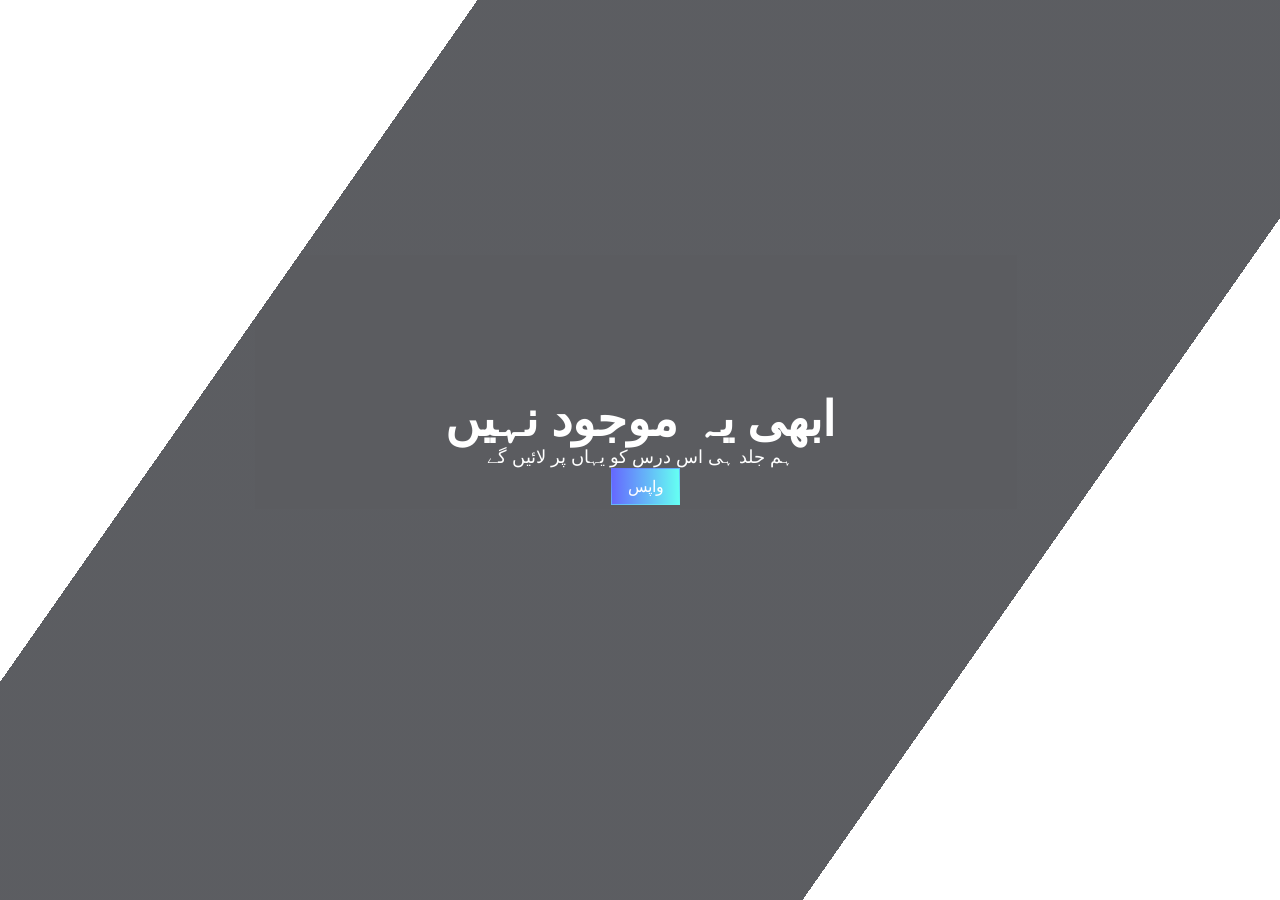
<file: 7m-cource.html>
<!DOCTYPE html>
<html>

<head>
  <meta charset="UTF-8">
  <meta name="viewport" content="width=device-width, initial-scale=1">
  
    <!-- google font Comfortaa -->
    <link rel="preconnect" href="https://fonts.googleapis.com">
    <link rel="preconnect" href="https://fonts.gstatic.com" crossorigin>
    <link href="https://fonts.googleapis.com/css2?family=Comfortaa&display=swap" rel="stylesheet">
    <!---Google font-->
    
  <link rel="stylesheet" href="coming.soon.css">
  
  <title>Course</title>
</head>

<body>
<div class="container">
  <div class="wrapper">
    <div class="content">
      <h1>ابھی یہ موجود نہیں</h1>
      <p>ہم جلد ہی اس درس کو یہاں پر لائیں گے</p>
      <!-- <a href="#" class="btn1">Subscribe</a> -->
      <a href="index.html" class="btn2">واپس</a>
    </div> <!-- content ends -->
  </div> <!-- wrapper ends -->
</div> <!-- container ends -->
<!-- partial -->
</body>

</html>
</file>
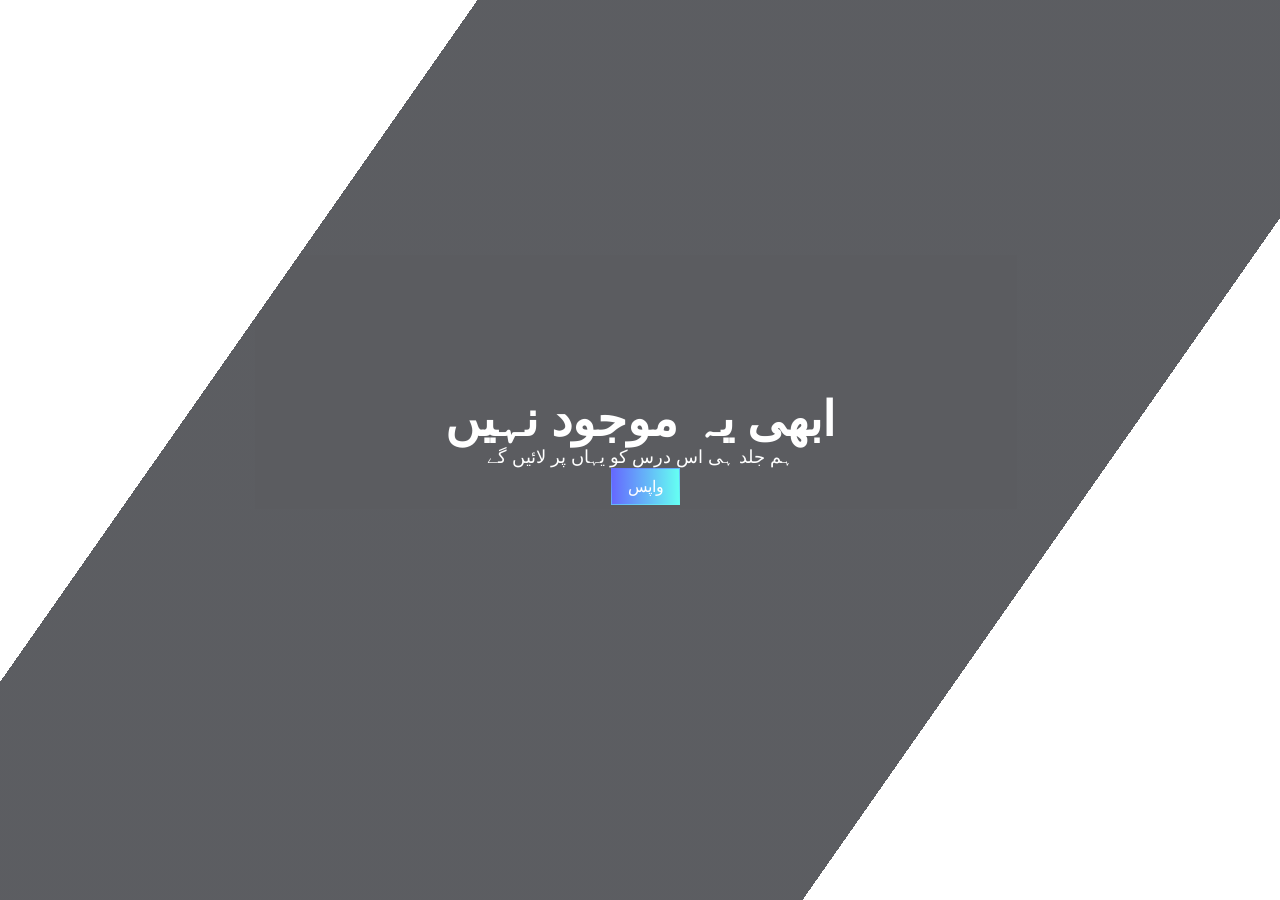
<file: friday-cource.html>
<!DOCTYPE html>
<html>

<head>
  <meta charset="UTF-8">
  <meta name="viewport" content="width=device-width, initial-scale=1">
  
    <!-- google font Comfortaa -->
    <link rel="preconnect" href="https://fonts.googleapis.com">
    <link rel="preconnect" href="https://fonts.gstatic.com" crossorigin>
    <link href="https://fonts.googleapis.com/css2?family=Comfortaa&display=swap" rel="stylesheet">
    <!---Google font-->
    
  <link rel="stylesheet" href="coming.soon.css">
  
  <title>Cource</title>
</head>

<body>
<div class="container">
  <div class="wrapper">
    <div class="content">
      <h1>ابھی یہ موجود نہیں</h1>
      <p>ہم جلد ہی اس درس کو یہاں پر لائیں گے</p>
      <!-- <a href="#" class="btn1">Subscribe</a> -->
      <a href="index.html" class="btn2">واپس</a>
    </div> <!-- content ends -->
  </div> <!-- wrapper ends -->
</div> <!-- container ends -->
</body>

</html>
</file>
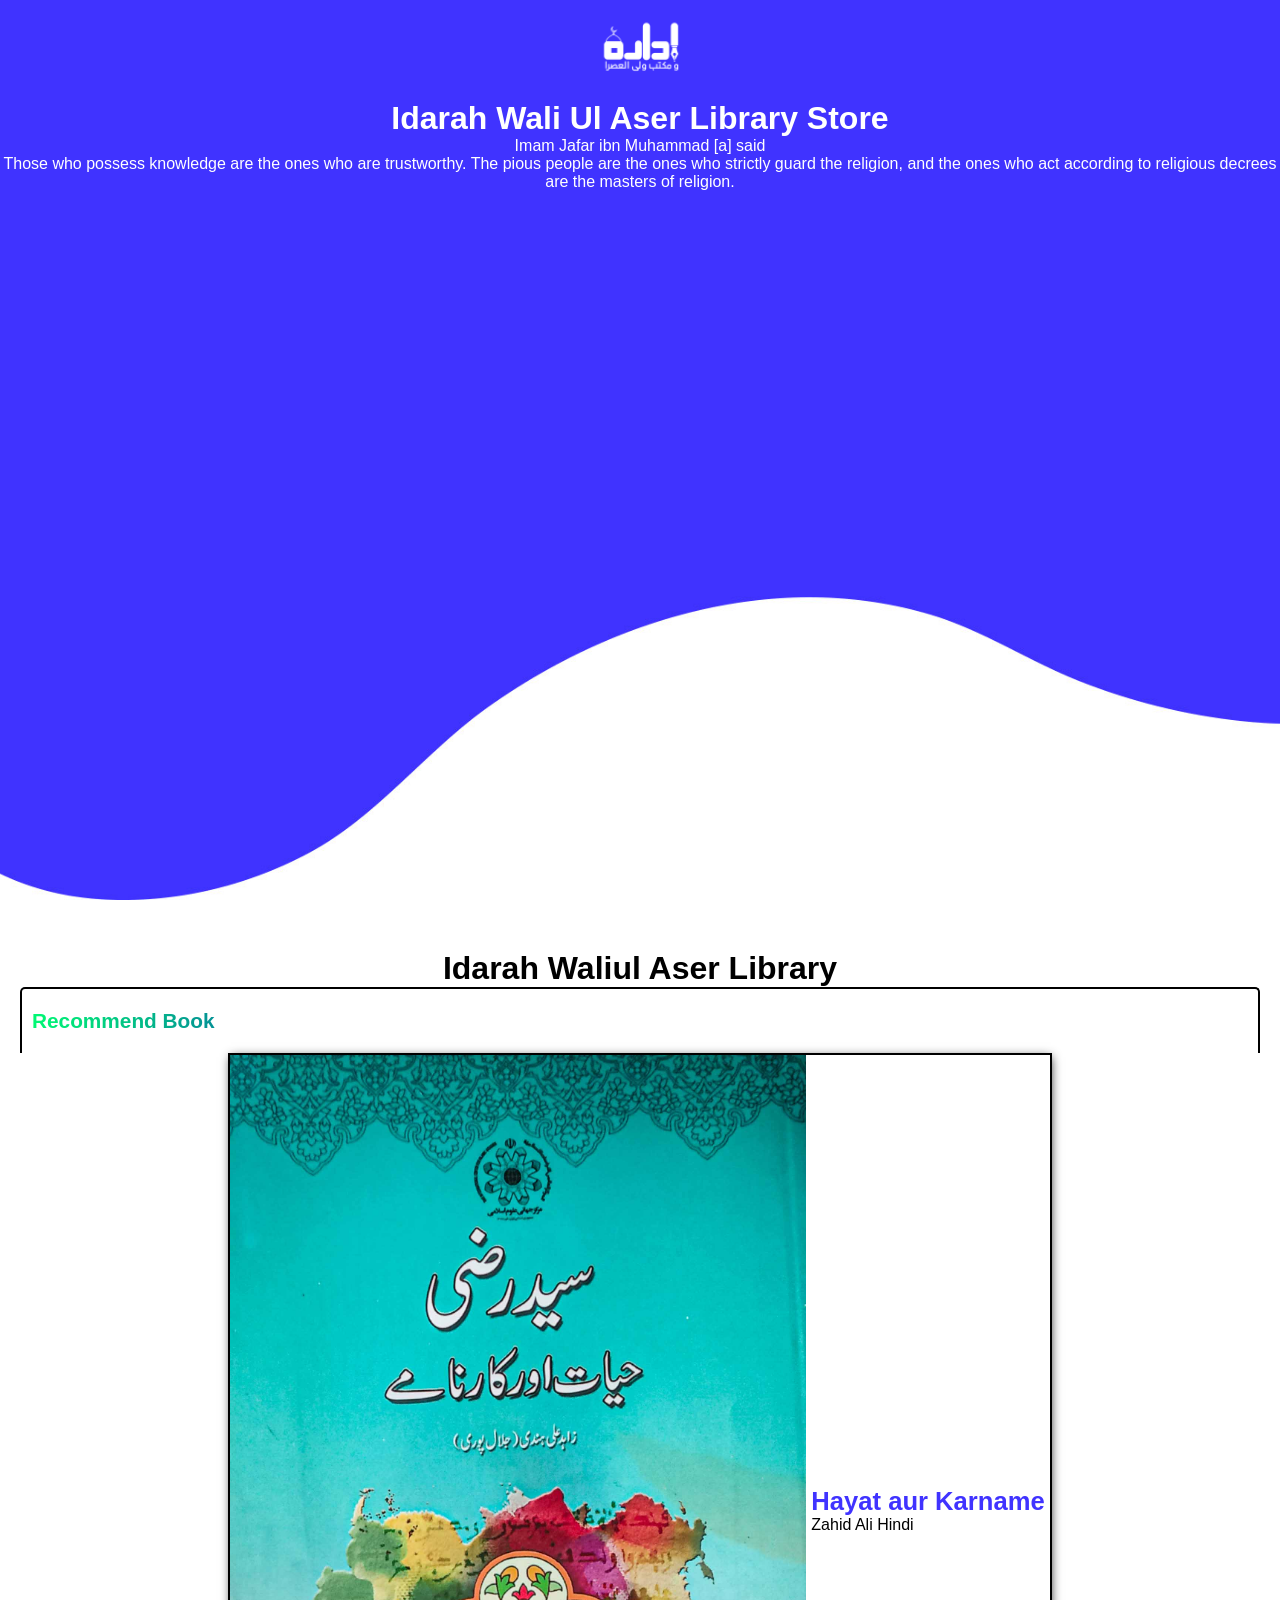
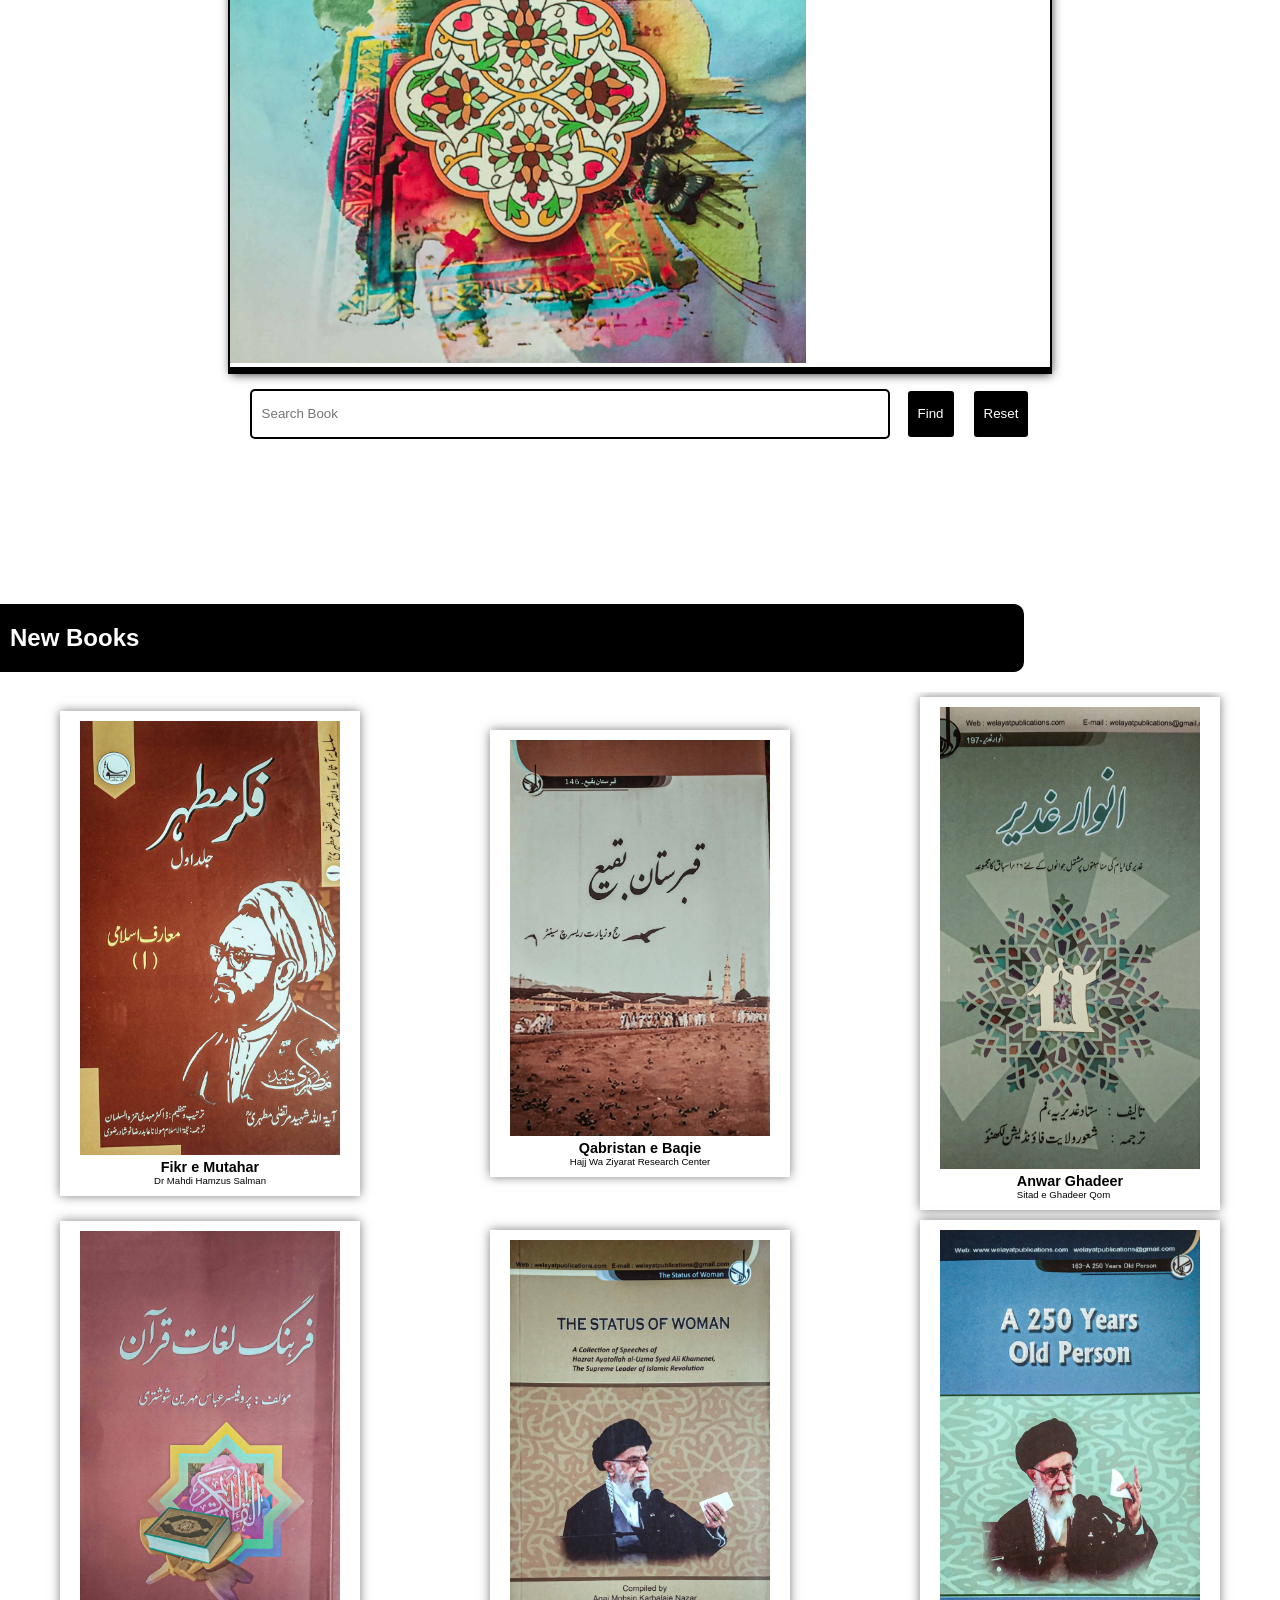
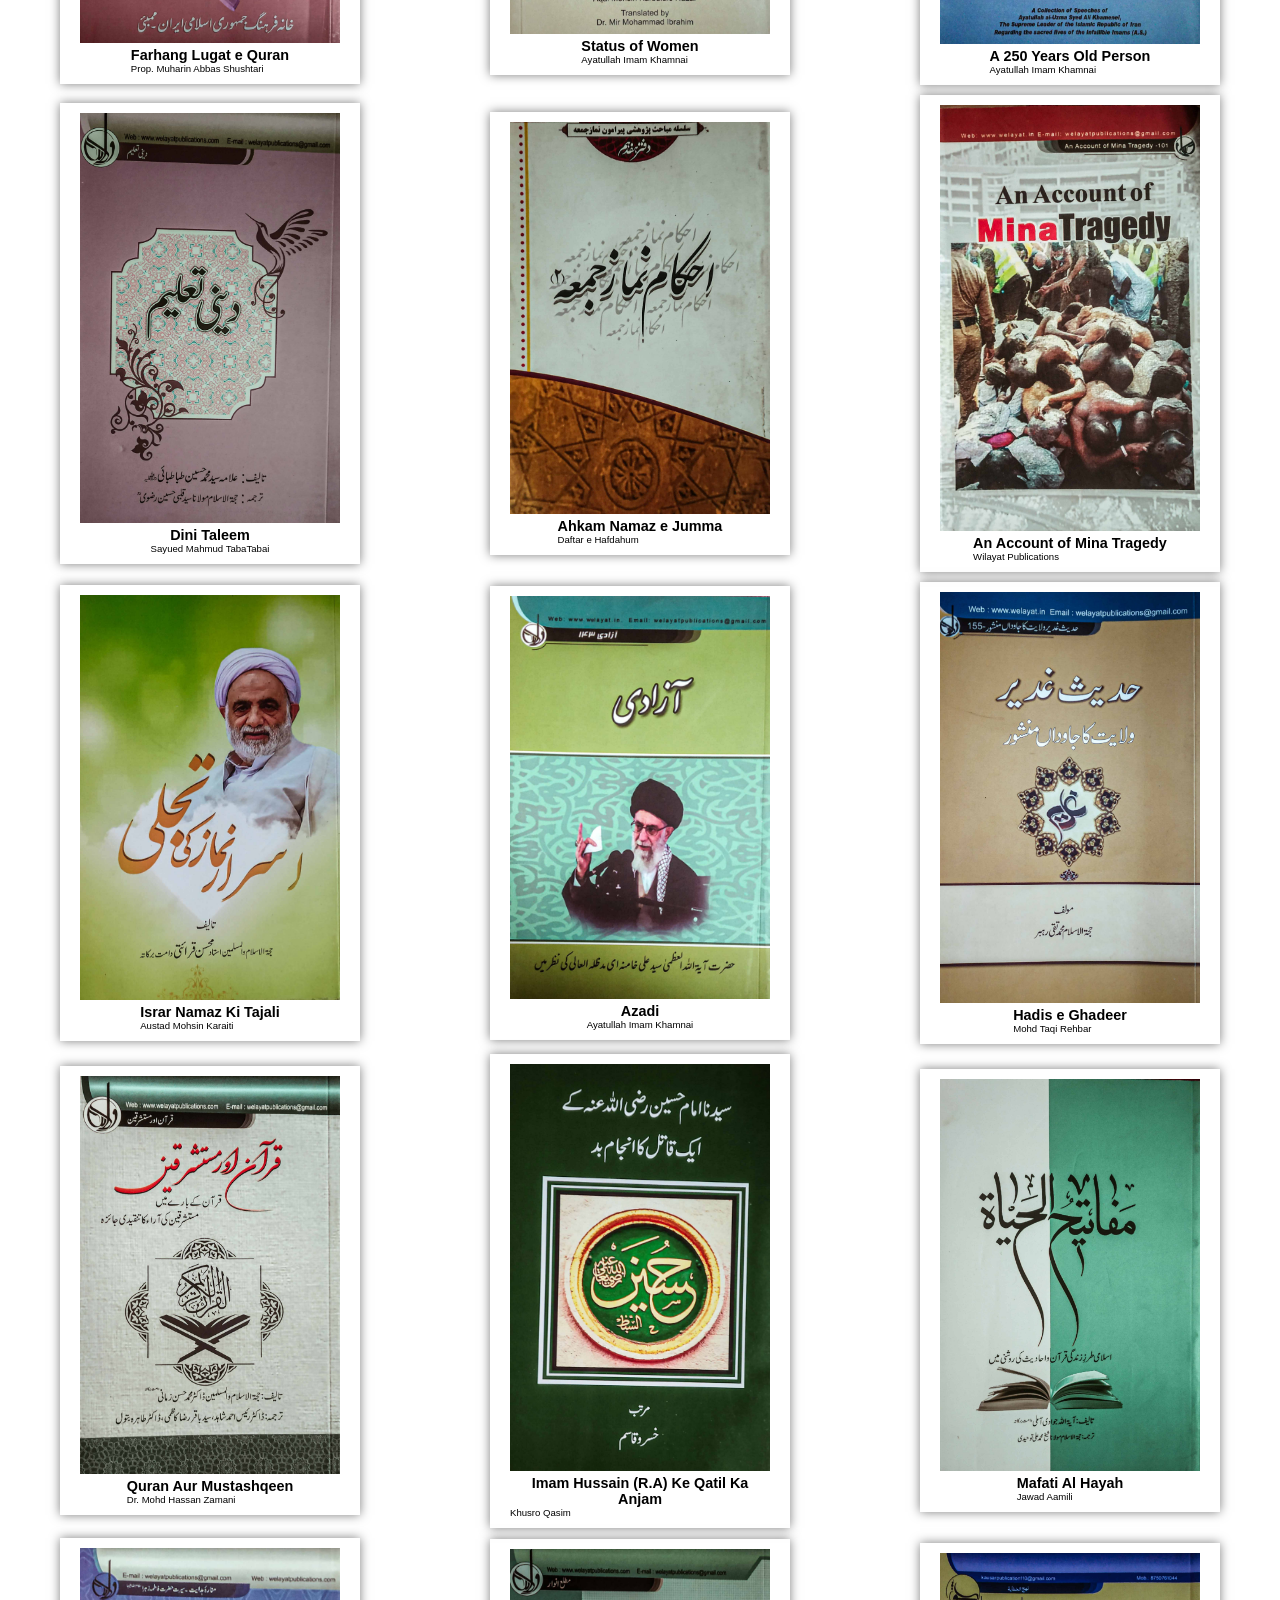
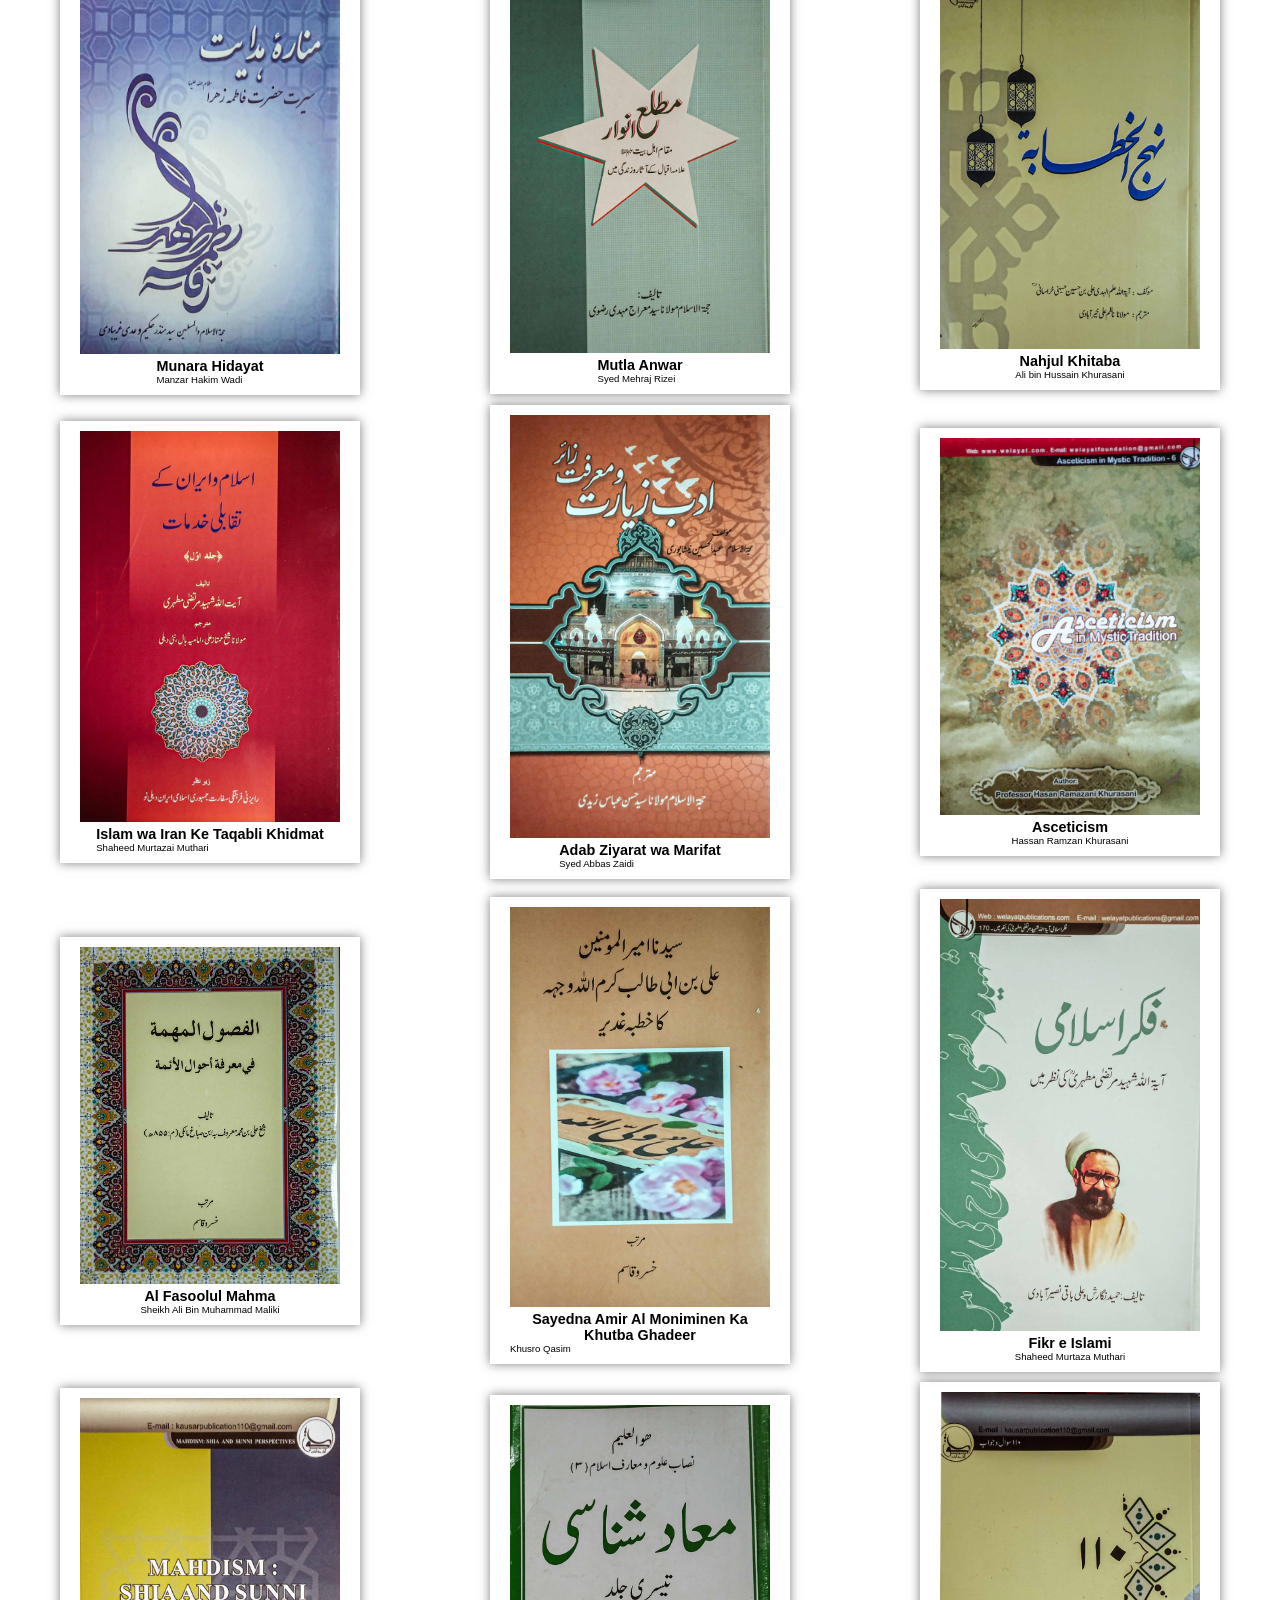
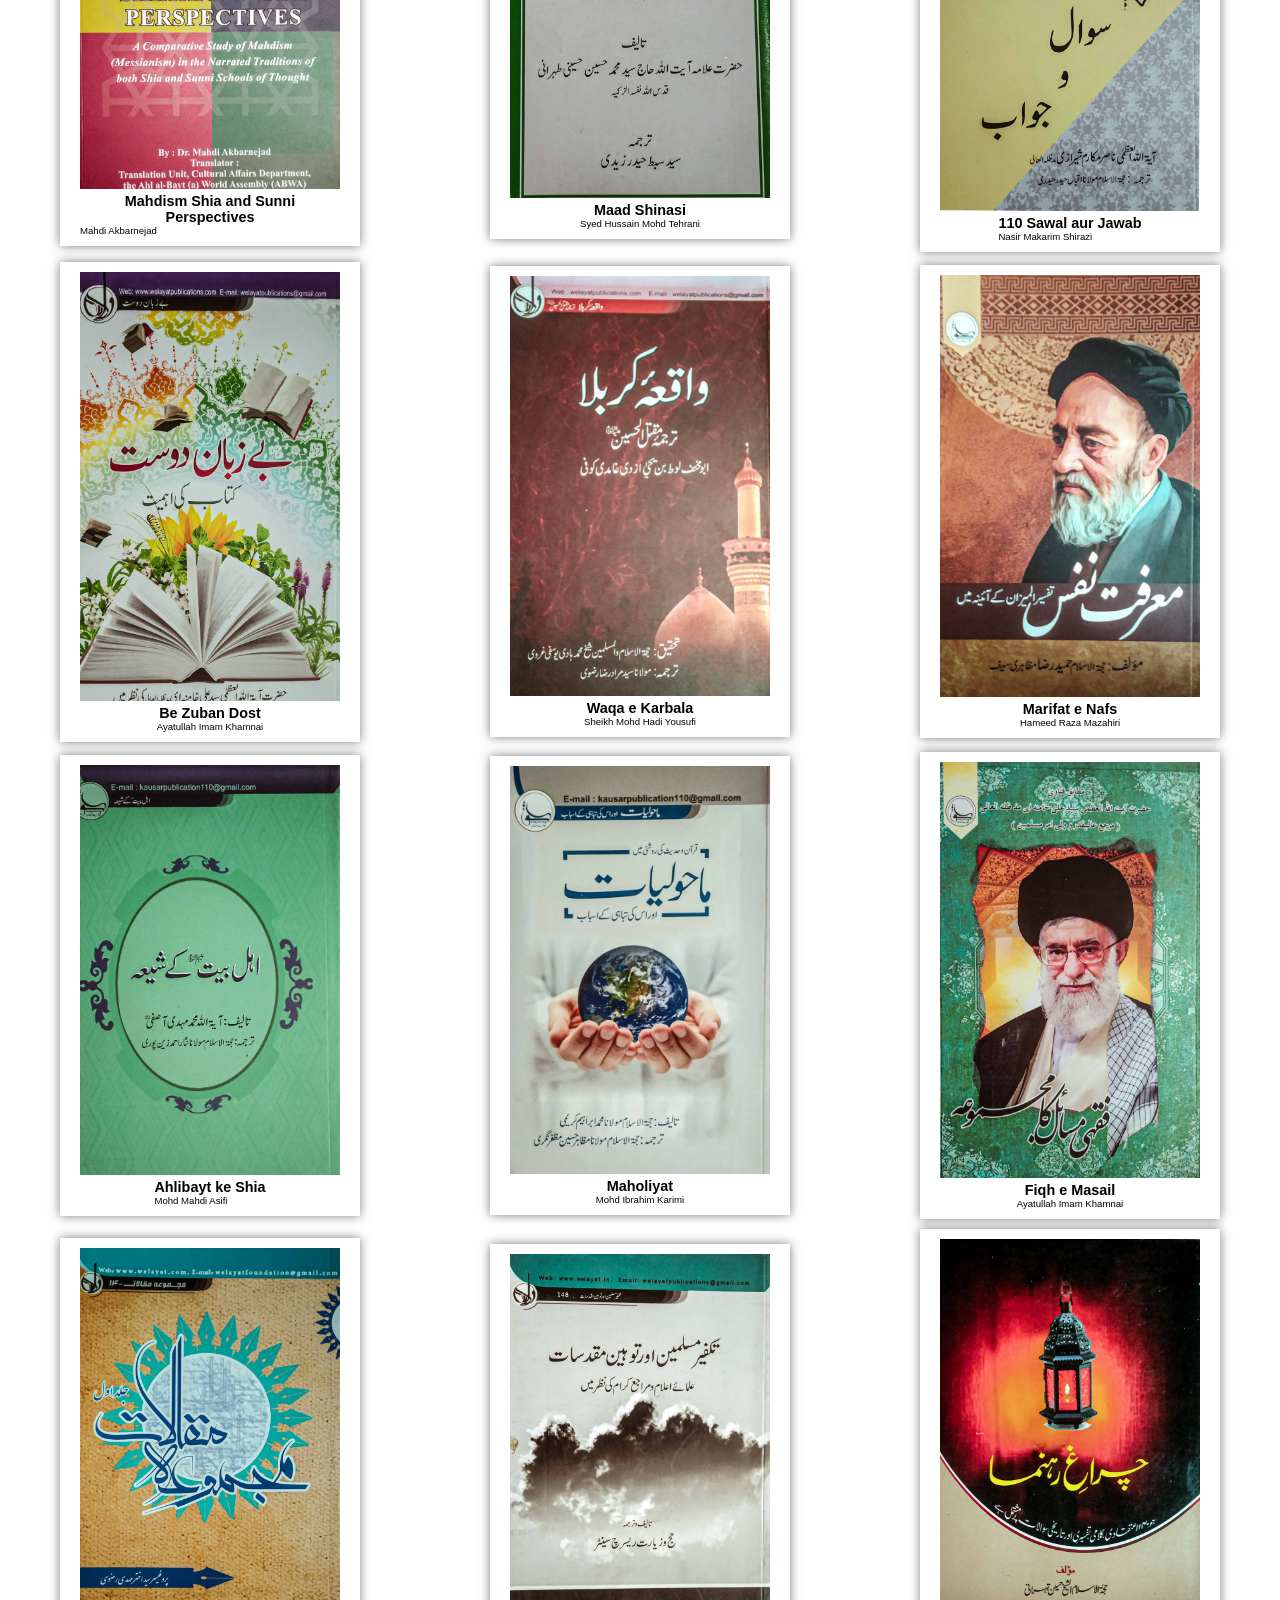
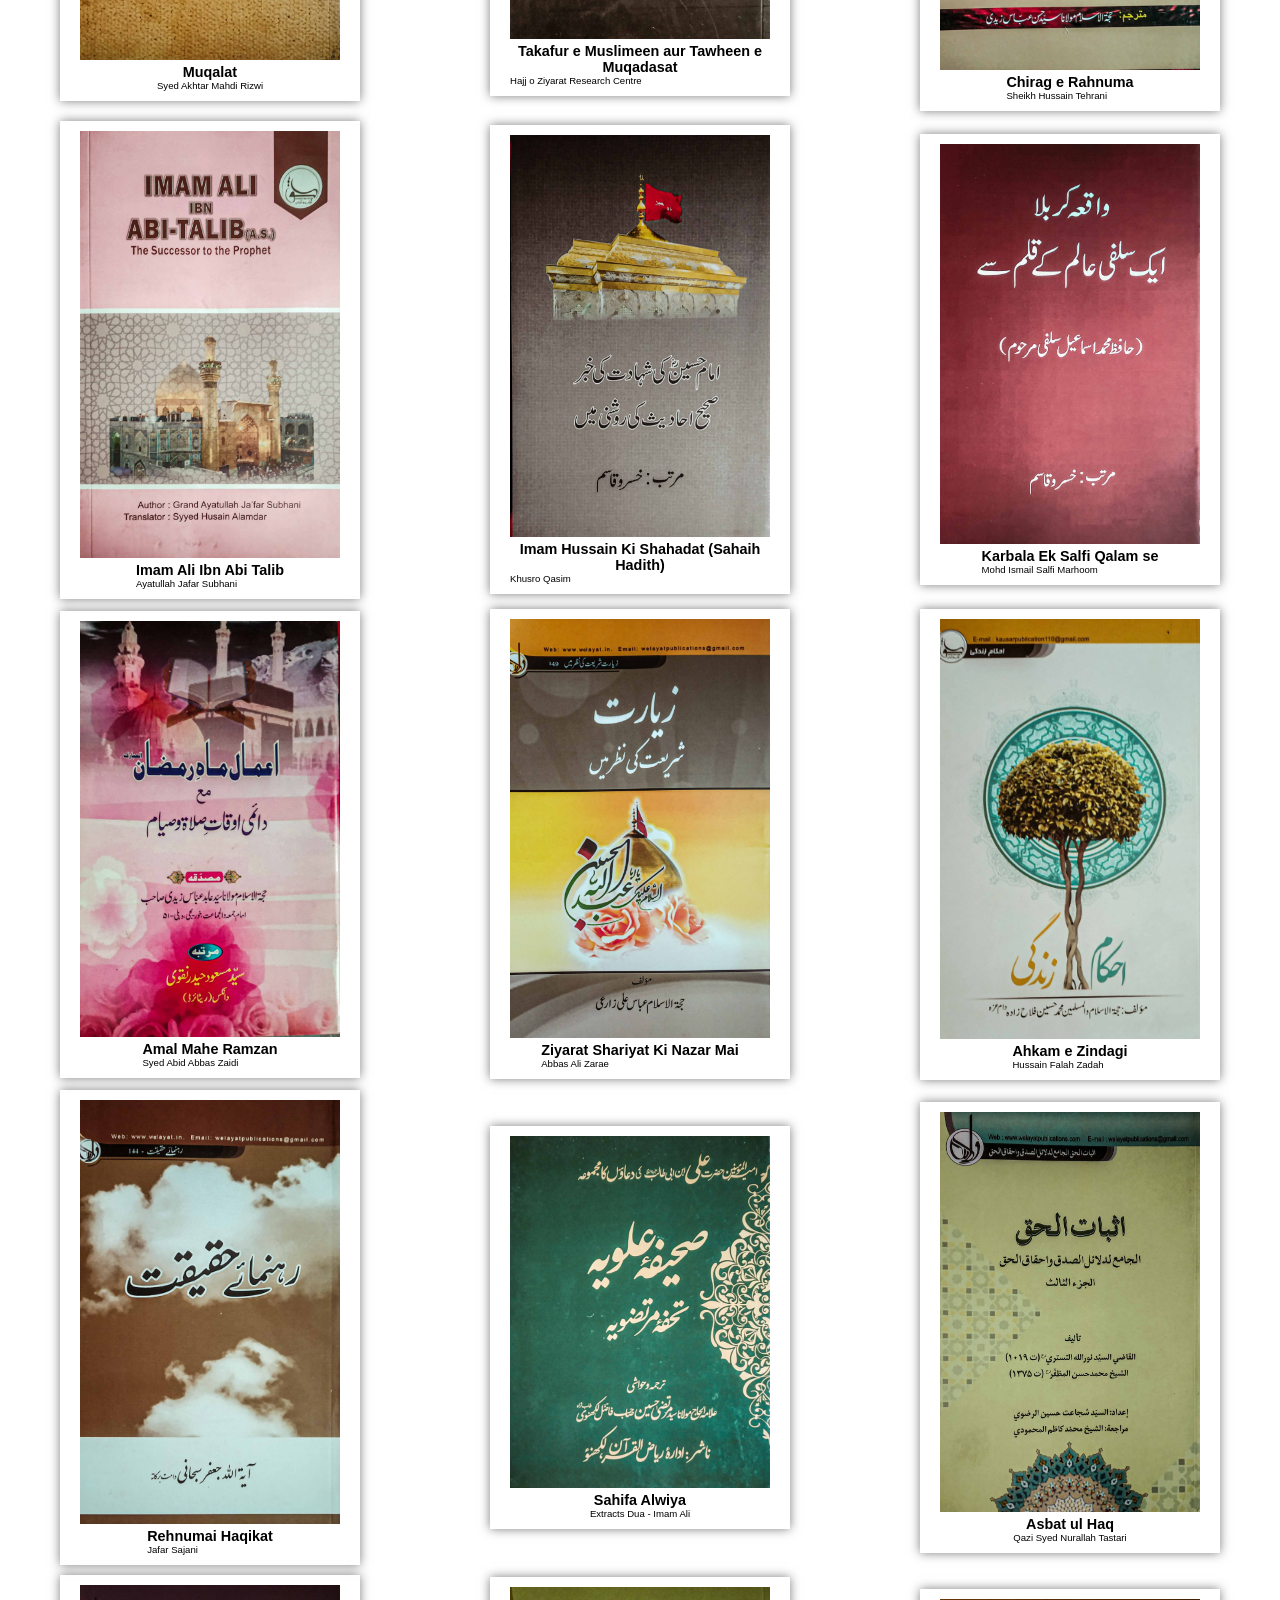
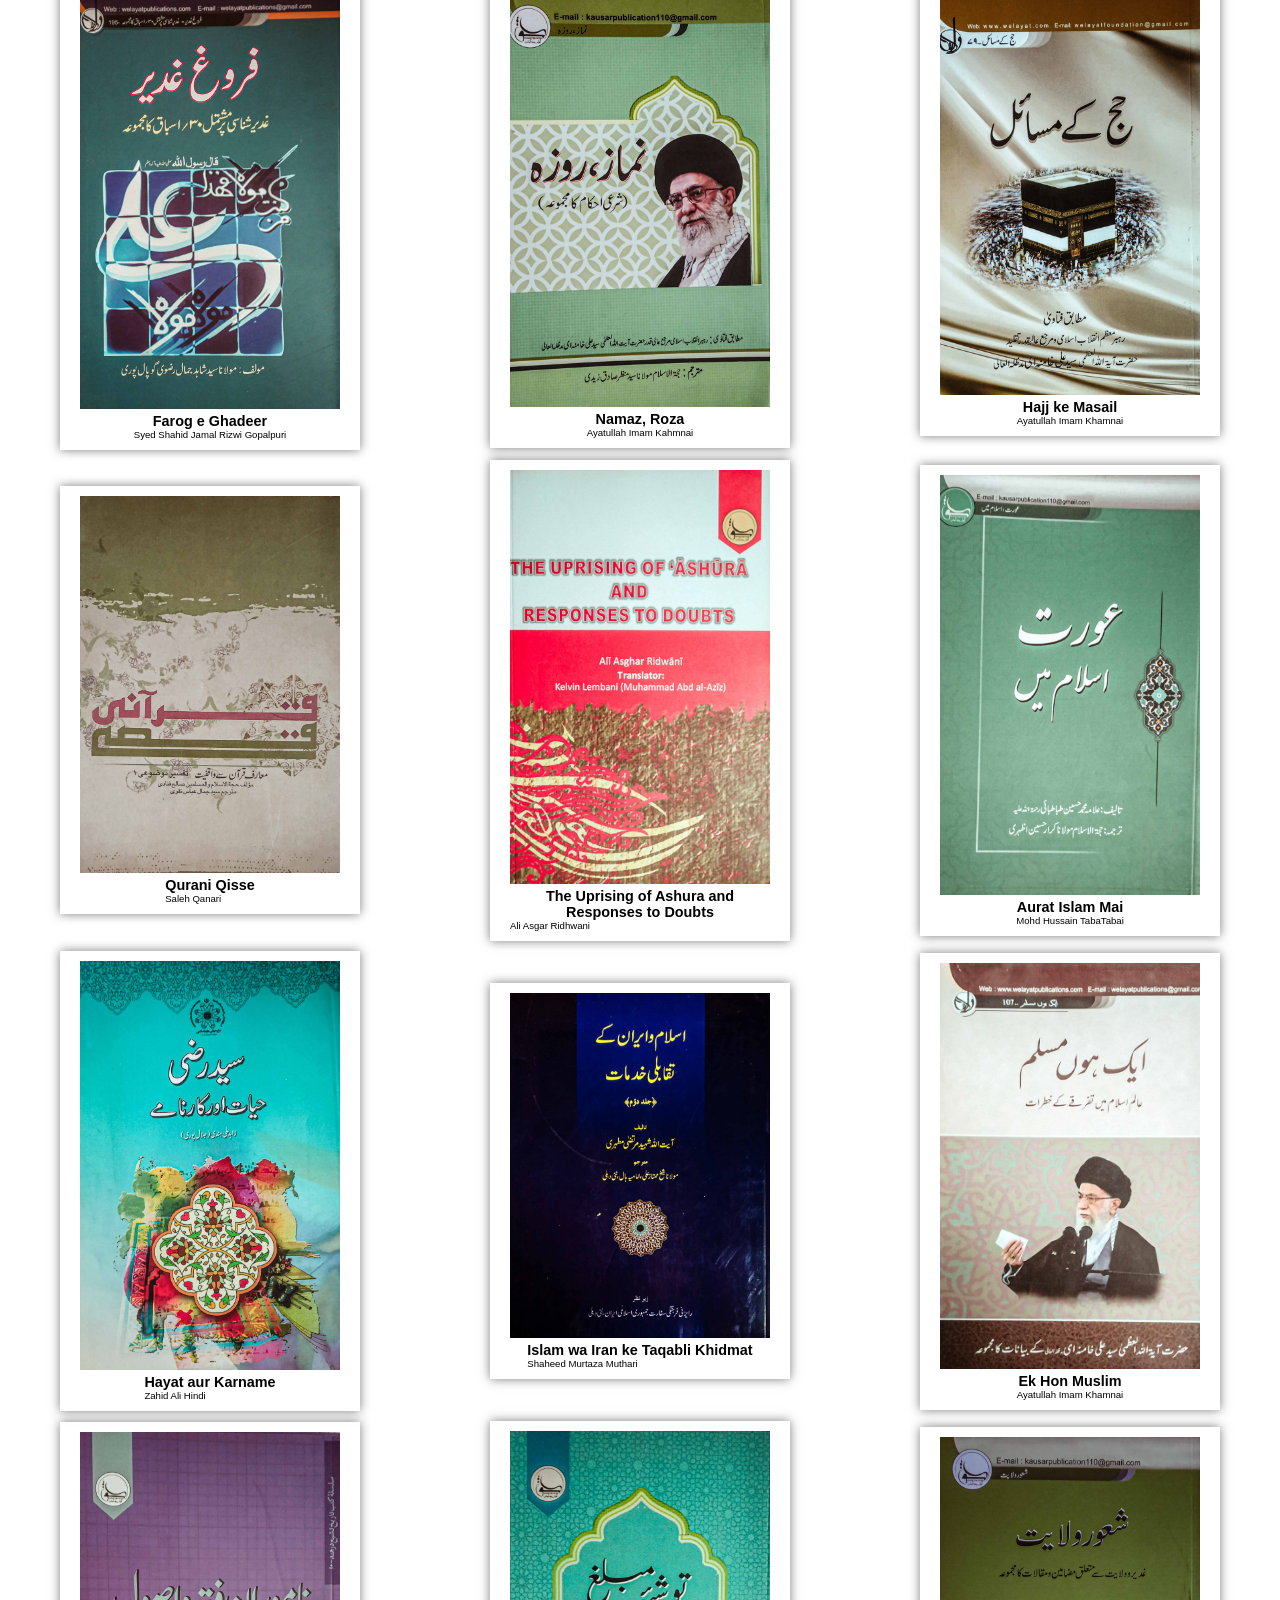
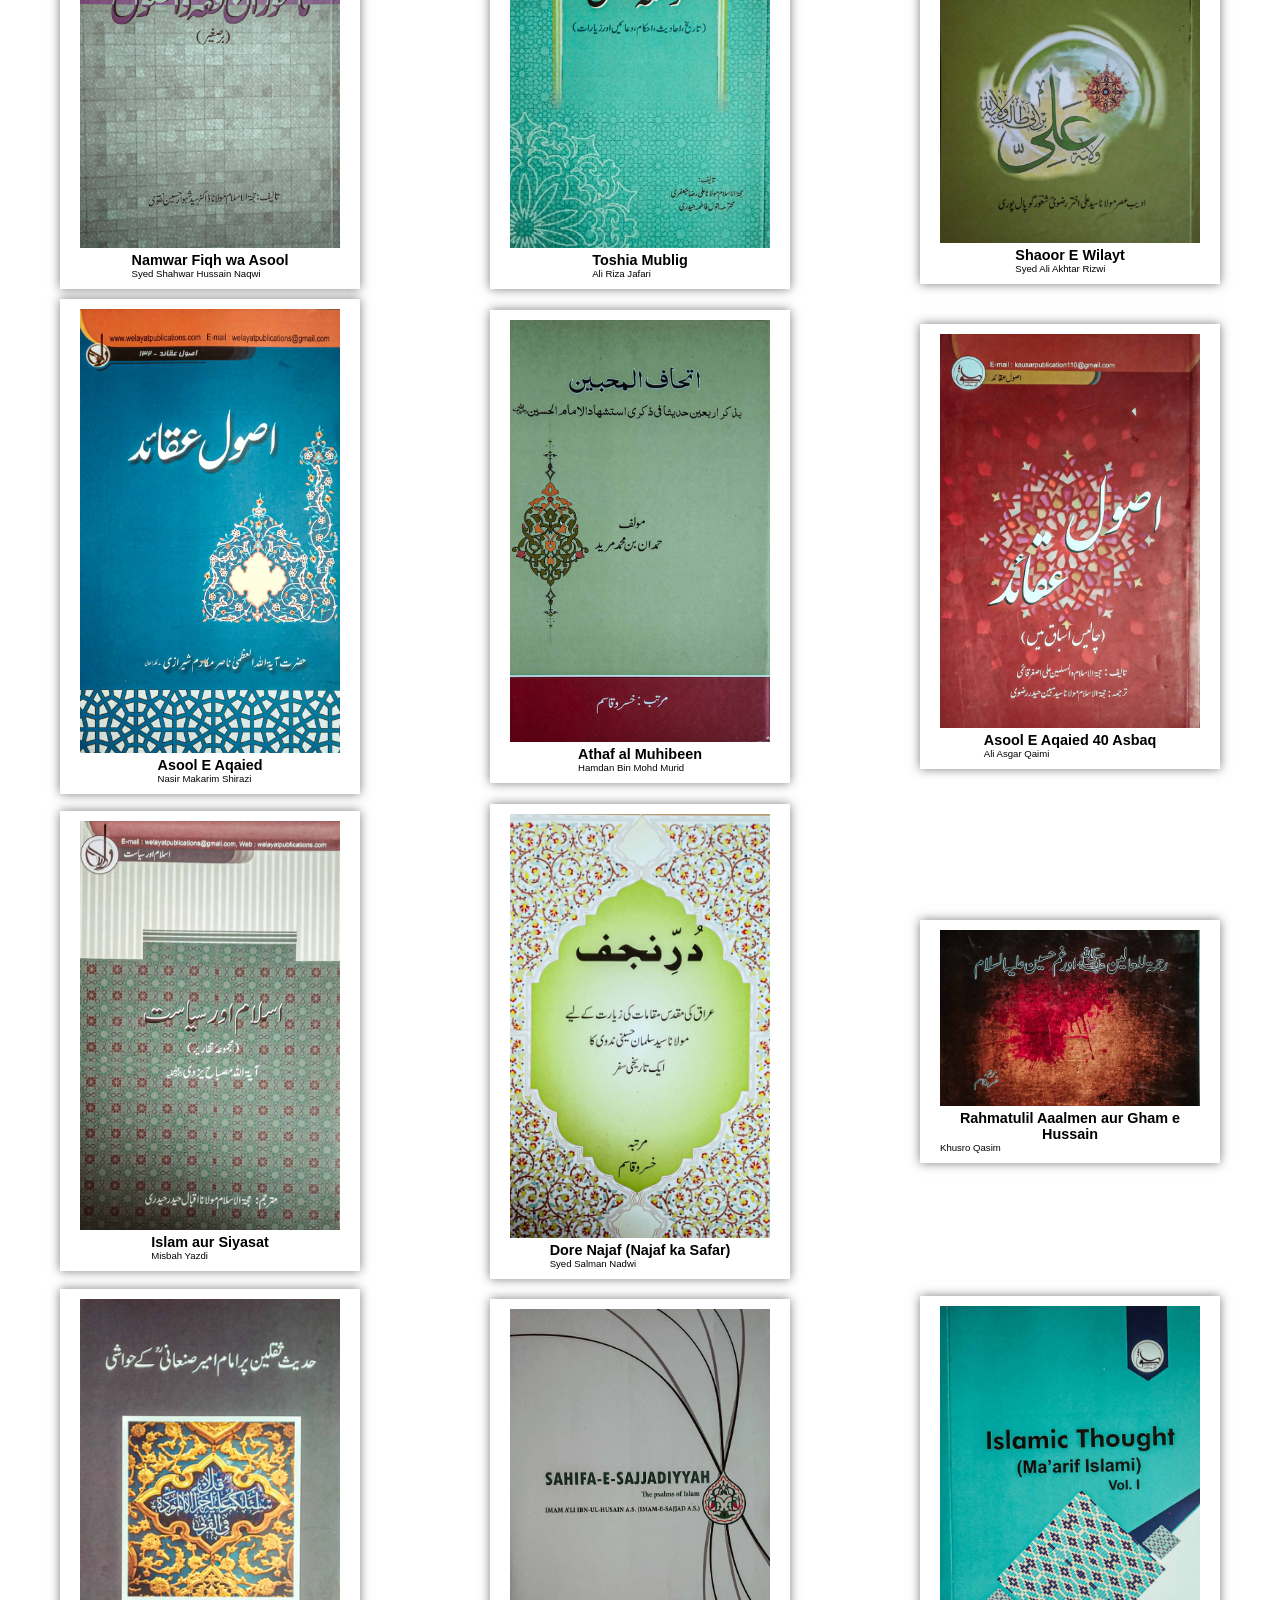
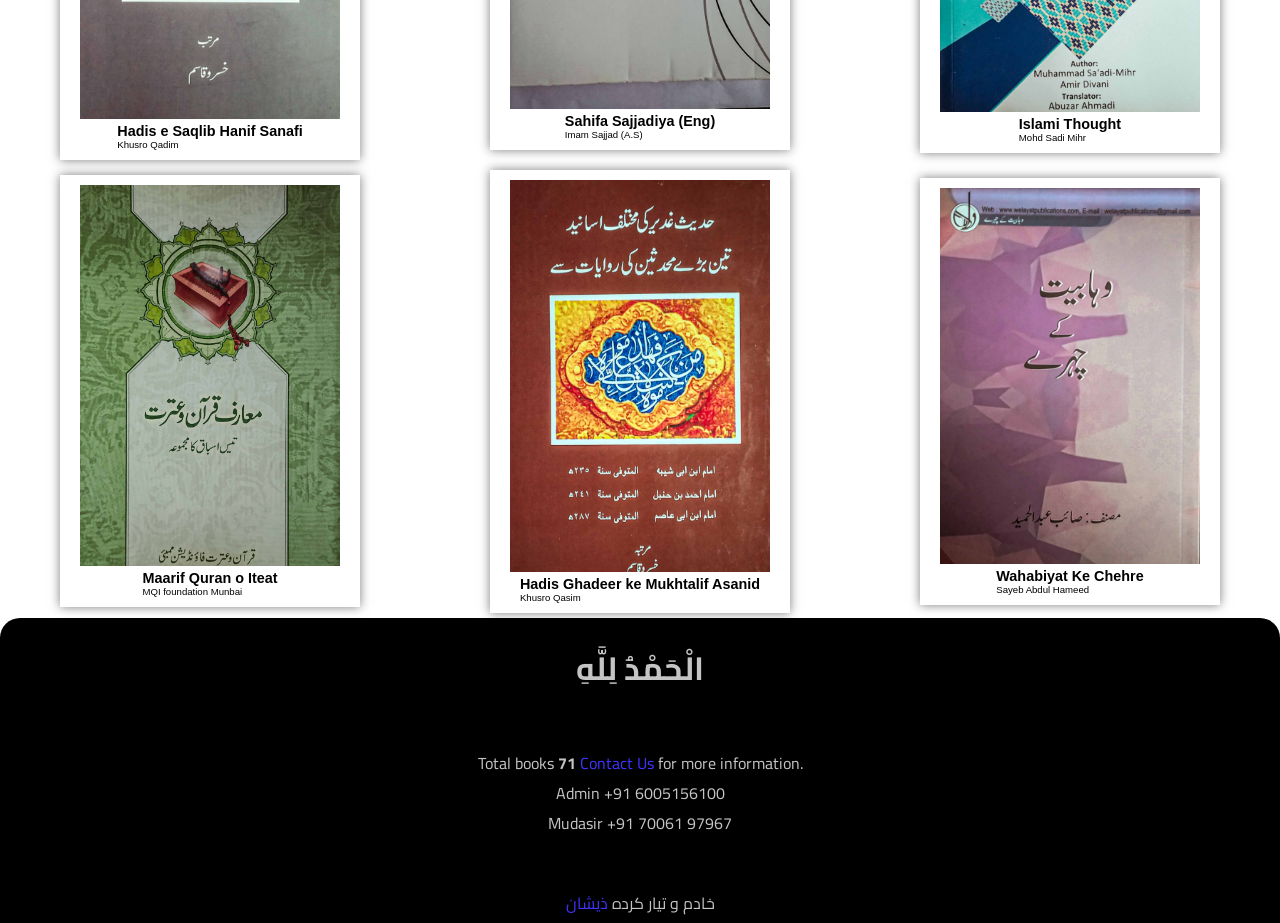
<file: Library.html>
<!DOCTYPE html>
<html lang="en">

<head>
  <meta charset="UTF-8">
  <meta http-equiv="X-UA-Compatible" content="IE=Edge">
  <meta name="viewport" content="width=device-width, initial-scale=1">
  <link href="https://fonts.googleapis.com/css2?family=Cairo&display=swap" rel="stylesheet">

  <!-- HTML Meta Tags -->
  <title>Idarah Wali ul Aser Books Collection</title>
  	<title>Idarah Wali ul Aser Books Collection</title>
<meta name="description" content="Explore Wide Range of Books In Idarah Wali Ul Asr Library Chattergam ">

<!-- Facebook Meta Tags -->
<meta property="og:url" content="https://idarahwaliulasr.netlify.app/library">
<meta property="og:type" content="website">
<meta property="og:title" content="Idarah Wali ul Aser Books Collection">
<meta property="og:description" content="Explore Wide Range of Books In Idarah Wali Ul Asr Library Chattergam ">
<meta property="og:image" content="https://opengraph.b-cdn.net/production/documents/2a940c7b-18eb-45d9-aadd-5df8c3f04663.jpg?token=10Hko1C-zl7Soa3z2-pZmAD7TmT7nMW-qHSNx_dlW68&height=630&width=1200&expires=33244743394">

<!-- Twitter Meta Tags -->
<meta name="twitter:card" content="summary_large_image">
<meta property="twitter:domain" content="idarahwaliulasr.netlify.app">
<meta property="twitter:url" content="https://idarahwaliulasr.netlify.app/library">
<meta name="twitter:title" content="Idarah Wali ul Aser Books Collection">
<meta name="twitter:description" content="Explore Wide Range of Books In Idarah Wali Ul Asr Library Chattergam ">
<meta name="twitter:image" content="https://opengraph.b-cdn.net/production/documents/2a940c7b-18eb-45d9-aadd-5df8c3f04663.jpg?token=10Hko1C-zl7Soa3z2-pZmAD7TmT7nMW-qHSNx_dlW68&height=630&width=1200&expires=33244743394">

  <link rel="stylesheet" href="navigation.css">
  <!-- HTML -->

<!-- Google tag (gtag.js) -->
<script async src="https://www.googletagmanager.com/gtag/js?id=G-JGMZGFBL0R"></script>
<script>
  window.dataLayer = window.dataLayer || [];
  function gtag(){dataLayer.push(arguments);}
  gtag('js', new Date());

  gtag('config', 'G-JGMZGFBL0R');
  </script>
  <!-- Custom Styles -->
  <link rel="stylesheet" href="books.css">
</head>

<body>
  <div class="headline">
    <img src="idarah.png" alt="Idarah Wali Ul Aser" width="100px">
    <h1>Idarah Wali Ul Aser Library Store</h1>
    <p>
      <blockquote>
    Imam Jafar ibn Muhammad [a] said<br>
   Those who possess knowledge are the ones who are trustworthy. The pious people are the ones who strictly guard the religion, and the ones who act according to religious decrees are the masters of religion.
   </blockquote>
    </p>
  </div>
  <div class="hero">
    <h1>Idarah Waliul Aser Library</h1>
    <h2>Recommend Book</h2>
    <div class="popular" id="popular">

    </div>
  </div>
  <div class="searchDiv">
    <input type="search" name="search" id="search" placeholder="Search Book"> <button id="searchButton">Find</button>
    <button id="resetButton">Reset</button>
    <p id="search-text-output"></p>
  </div>
  <h2 class="heading">
    New Books
  </h2>
  <div class="wrapper">

    <div class="image" id="image">
      <div class="book">
        <img src="images/book-001.jpg" alt="images/book-001.jpg" draggable="false">
      </div>
      <div class="text" id="text">
        <h3>Fikr e Mutahar</h3>
        <p>Dr Mahdi Hamzus Salman</p>
      </div>
    </div>

    <div class="image" id="image">
      <div class="book">
        <img src="images/book-002.jpg" alt="images/book-002.jpg" draggable="false">
      </div>
      <div class="text" id="text">
        <h3>Qabristan e Baqie</h3>
        <p>Hajj Wa Ziyarat Research Center</p>
      </div>
    </div>


    <div class="image" id="image">
      <div class="book">
        <img src="images/book-003.jpg" alt="images/book-003.jpg" draggable="false">
      </div>
      <div class="text" id="text">
        <h3>Anwar Ghadeer</h3>
        <p>Sitad e Ghadeer Qom</p>
      </div>
    </div>

    <div class="image" id="image">
      <div class="book">
        <img src="images/book-004.jpg" alt="images/book-004.jpg" draggable="false">
      </div>
      <div class="text" id="text">
        <h3>Farhang Lugat e Quran</h3>
        <p>Prop. Muharin Abbas Shushtari</p>
      </div>
    </div>


    <div class="image" id="image">
      <div class="book">
        <img src="images/book-005.jpg" alt="images/book-005.jpg" draggable="false">
      </div>
      <div class="text" id="text">
        <h3>Status of Women</h3>
        <p>Ayatullah Imam Khamnai</p>
      </div>
    </div>

    <div class="image" id="image">
      <div class="book">
        <img src="images/book-006.jpg" alt="images/book-006.jpg" draggable="false">
      </div>
      <div class="text" id="text">
        <h3>A 250 Years Old Person</h3>
        <p>Ayatullah Imam Khamnai</p>
      </div>
    </div>

    <div class="image" id="image">
      <div class="book">
        <img src="images/book-007.jpg" alt="images/book-007.jpg" draggable="false">
      </div>
      <div class="text" id="text">
        <h3>Dini Taleem</h3>
        <p>Sayued Mahmud TabaTabai</p>
      </div>
    </div>

    <div class="image" id="image">
      <div class="book">
        <img src="images/book-008.jpg" alt="images/book-008.jpg" draggable="false">
      </div>
      <div class="text" id="text">
        <h3>Ahkam Namaz e Jumma</h3>
        <p>Daftar e Hafdahum</p>
      </div>
    </div>

    <div class="image" id="image">
      <div class="book">
        <img src="images/book-009.jpg" alt="images/book-009.jpg" draggable="false">
      </div>
      <div class="text" id="text">
        <h3>An Account of Mina Tragedy</h3>
        <p>Wilayat Publications</p>
      </div>
    </div>

    <div class="image" id="image">
      <div class="book">
        <img src="images/book-010.jpg" alt="images/book-010.jpg" draggable="false">
      </div>
      <div class="text" id="text">
        <h3>Israr Namaz Ki Tajali</h3>
        <p>Austad Mohsin Karaiti</p>
      </div>
    </div>

    <div class="image" id="image">
      <div class="book">
        <img src="images/book-011.jpg" alt="images/book-011.jpg" draggable="false">
      </div>
      <div class="text" id="text">
        <h3>Azadi</h3>
        <p>Ayatullah Imam Khamnai</p>
      </div>
    </div>

    <div class="image" id="image">
      <div class="book">
        <img src="images/book-012.jpg" alt="images/book-012.jpg" draggable="false">
      </div>
      <div class="text" id="text">
        <h3>Hadis e Ghadeer</h3>
        <p>Mohd Taqi Rehbar</p>
      </div>
    </div>

    <div class="image" id="image">
      <div class="book">
        <img src="images/book-013.jpg" alt="images/book-013.jpg" draggable="false">
      </div>
      <div class="text" id="text">
        <h3>Quran Aur Mustashqeen</h3>
        <p>Dr. Mohd Hassan Zamani</p>
      </div>
    </div>

    <div class="image" id="image">
      <div class="book">
        <img src="images/book-014.jpg" alt="images/book-014.jpg" draggable="false">
      </div>
      <div class="text" id="text">
        <h3> Imam Hussain (R.A) Ke Qatil Ka Anjam</h3>
        <p>Khusro Qasim</p>
      </div>
    </div>

    <div class="image" id="image">
      <div class="book">
        <img src="images/book-015.jpg" alt="images/book-015.jpg" draggable="false">
      </div>
      <div class="text" id="text">
        <h3>Mafati Al Hayah</h3>
        <p>Jawad Aamili</p>
      </div>
    </div>

    <div class="image" id="image">
      <div class="book">
        <img src="images/book-016.jpg" alt="images/book-016.jpg" draggable="false">
      </div>
      <div class="text" id="text">
        <h3>Munara Hidayat</h3>
        <p>Manzar Hakim Wadi</p>
      </div>
    </div>

    <div class="image" id="image">
      <div class="book">
        <img src="images/book-017.jpg" alt="images/book-017.jpg" draggable="false">
      </div>
      <div class="text" id="text">
        <h3>Mutla Anwar</h3>
        <p>Syed Mehraj Rizei</p>
      </div>
    </div>

    <div class="image" id="image">
      <div class="book">
        <img src="images/book-018.jpg" alt="images/book-018.jpg" draggable="false">
      </div>
      <div class="text" id="text">
        <h3>Nahjul Khitaba</h3>
        <p>Ali bin Hussain Khurasani</p>
      </div>
    </div>

    <div class="image" id="image">
      <div class="book">
        <img src="images/book-019.jpg" alt="images/book-019.jpg" draggable="false">
      </div>
      <div class="text" id="text">
        <h3>Islam wa Iran Ke Taqabli Khidmat</h3>
        <p>Shaheed Murtazai Muthari</p>
      </div>
    </div>

    <div class="image" id="image">
      <div class="book">
        <img src="images/book-020.jpg" alt="images/book-020.jpg" draggable="false">
      </div>
      <div class="text" id="text">
        <h3>Adab Ziyarat wa Marifat</h3>
        <p>Syed Abbas Zaidi</p>
      </div>
    </div>


    <div class="image" id="image">
      <div class="book">
        <img src="images/book-021.jpg" alt="images/book-021.jpg" draggable="false">
      </div>
      <div class="text" id="text">
        <h3>Asceticism</h3>
        <p>Hassan Ramzan Khurasani</p>
      </div>
    </div>

    <div class="image" id="image">
      <div class="book">
        <img src="images/book-022.jpg" alt="images/book-022.jpg" draggable="false">
      </div>
      <div class="text" id="text">
        <h3>Al Fasoolul Mahma</h3>
        <p>Sheikh Ali Bin Muhammad Maliki</p>
      </div>
    </div>

    <div class="image" id="image">
      <div class="book">
        <img src="images/book-023.jpg" alt="images/book-023.jpg" draggable="false">
      </div>
      <div class="text" id="text">
        <h3>Sayedna Amir Al Moniminen Ka Khutba Ghadeer</h3>
        <p>Khusro Qasim</p>
      </div>
    </div>

    <div class="image" id="image">
      <div class="book">
        <img src="images/book-024.jpg" alt="images/book-024.jpg" draggable="false">
      </div>
      <div class="text" id="text">
        <h3>Fikr e Islami</h3>
        <p>Shaheed Murtaza Muthari</p>
      </div>
    </div>

    <div class="image" id="image">
      <div class="book">
        <img src="images/book-025.jpg" alt="images/book-025.jpg" draggable="false">
      </div>
      <div class="text" id="text">
        <h3>Mahdism Shia and Sunni Perspectives</h3>
        <p>Mahdi Akbarnejad</p>
      </div>
    </div>

    <div class="image" id="image">
      <div class="book">
        <img src="images/book-026.jpg" alt="images/book-026.jpg" draggable="false">
      </div>
      <div class="text" id="text">
        <h3>Maad Shinasi</h3>
        <p>Syed Hussain Mohd Tehrani</p>
      </div>
    </div>


    <div class="image" id="image">
      <div class="book">
        <img src="images/book-027.jpg" alt="images/book-027.jpg" draggable="false">
      </div>
      <div class="text" id="text">
        <h3>110 Sawal aur Jawab</h3>
        <p>Nasir Makarim Shirazi</p>
      </div>
    </div>


    <div class="image" id="image">
      <div class="book">
        <img src="images/book-028.jpg" alt="images/book-028.jpg" draggable="false">
      </div>
      <div class="text" id="text">
        <h3>Be Zuban Dost</h3>
        <p>Ayatullah Imam Khamnai</p>
      </div>
    </div>

    <div class="image" id="image">
      <div class="book">
        <img src="images/book-029.jpg" alt="images/book-029.jpg" draggable="false">
      </div>
      <div class="text" id="text">
        <h3>Waqa e Karbala</h3>
        <p>Sheikh Mohd Hadi Yousufi</p>
      </div>
    </div>


    <div class="image" id="image">
      <div class="book">
        <img src="images/book-030.jpg" alt="images/book-030.jpg" draggable="false">
      </div>
      <div class="text" id="text">
        <h3>Marifat e Nafs</h3>
        <p>Hameed Raza Mazahiri</p>
      </div>
    </div>


    <div class="image" id="image">
      <div class="book">
        <img src="images/book-031.jpg" alt="images/book-031.jpg" draggable="false">
      </div>
      <div class="text" id="text">
        <h3>Ahlibayt ke Shia</h3>
        <p>Mohd Mahdi Asifi</p>
      </div>
    </div>


    <div class="image" id="image">
      <div class="book">
        <img src="images/book-032.jpg" alt="images/book-032.jpg" draggable="false">
      </div>
      <div class="text" id="text">
        <h3>Maholiyat</h3>
        <p>Mohd Ibrahim Karimi</p>
      </div>
    </div>

    <div class="image" id="image">
      <div class="book">
        <img src="images/book-033.jpg" alt="images/book-033.jpg" draggable="false">
      </div>
      <div class="text" id="text">
        <h3>Fiqh e Masail</h3>
        <p>Ayatullah Imam Khamnai</p>
      </div>
    </div>

    <div class="image" id="image">
      <div class="book">
        <img src="images/book-034.jpg" alt="images/book-034.jpg" draggable="false">
      </div>
      <div class="text" id="text">
        <h3>Muqalat</h3>
        <p>Syed Akhtar Mahdi Rizwi</p>
      </div>
    </div>

    <div class="image" id="image">
      <div class="book">
        <img src="images/book-035.jpg" alt="images/book-035.jpg" draggable="false">
      </div>
      <div class="text" id="text">
        <h3>Takafur e Muslimeen aur Tawheen e Muqadasat</h3>
        <p>Hajj o Ziyarat Research Centre</p>
      </div>
    </div>

    <div class="image" id="image">
      <div class="book">
        <img src="images/book-036.jpg" alt="images/book-036.jpg" draggable="false">
      </div>
      <div class="text" id="text">
        <h3>Chirag e Rahnuma</h3>
        <p>Sheikh Hussain Tehrani</p>
      </div>
    </div>

    <div class="image" id="image">
      <div class="book">
        <img src="images/book-037.jpg" alt="images/book-037.jpg" draggable="false">
      </div>
      <div class="text" id="text">
        <h3>Imam Ali Ibn Abi Talib</h3>
        <p>Ayatullah Jafar Subhani</p>
      </div>
    </div>

    <div class="image" id="image">
      <div class="book">
        <img src="images/book-038.jpg" alt="images/book-038.jpg" draggable="false">
      </div>
      <div class="text" id="text">
        <h3>Imam Hussain Ki Shahadat (Sahaih Hadith)</h3>
        <p>Khusro Qasim</p>
      </div>
    </div>


    <div class="image" id="image">
      <div class="book">
        <img src="images/book-039.jpg" alt="images/book-039.jpg" draggable="false">
      </div>
      <div class="text" id="text">
        <h3>Karbala Ek Salfi Qalam se</h3>
        <p>Mohd Ismail Salfi Marhoom</p>
      </div>
    </div>

    <div class="image" id="image">
      <div class="book">
        <img src="images/book-040.jpg" alt="images/book-040.jpg" draggable="false">
      </div>
      <div class="text" id="text">
        <h3>Amal Mahe Ramzan</h3>
        <p>Syed Abid Abbas Zaidi</p>
      </div>
    </div>

    <div class="image" id="image">
      <div class="book">
        <img src="images/book-041.jpg" alt="images/book-041.jpg" draggable="false">
      </div>
      <div class="text" id="text">
        <h3>Ziyarat Shariyat Ki Nazar Mai</h3>
        <p>Abbas Ali Zarae</p>
      </div>
    </div>

    <div class="image" id="image">
      <div class="book">
        <img src="images/book-042.jpg" alt="images/book-042.jpg" draggable="false">
      </div>
      <div class="text" id="text">
        <h3>Ahkam e Zindagi</h3>
        <p>Hussain Falah Zadah</p>
      </div>
    </div>

    <div class="image" id="image">
      <div class="book">
        <img src="images/book-043.jpg" alt="images/book-043.jpg" draggable="false">
      </div>
      <div class="text" id="text">
        <h3>Rehnumai Haqikat</h3>
        <p>Jafar Sajani</p>
      </div>
    </div>

    <div class="image" id="image">
      <div class="book">
        <img src="images/book-044.jpg" alt="images/book-044.jpg" draggable="false">
      </div>
      <div class="text" id="text">
        <h3>Sahifa Alwiya </h3>
        <p>Extracts Dua - Imam Ali </p>
      </div>
    </div>

    <div class="image" id="image">
      <div class="book">
        <img src="images/book-045.jpg" alt="images/book-045.jpg" draggable="false">
      </div>
      <div class="text" id="text">
        <h3>Asbat ul Haq</h3>
        <p>Qazi Syed Nurallah Tastari</p>
      </div>
    </div>

    <div class="image" id="image">
      <div class="book">
        <img src="images/book-047.jpg" alt="images/book-047.jpg" draggable="false">
      </div>
      <div class="text" id="text">
        <h3>Farog e Ghadeer </h3>
        <p>Syed Shahid Jamal Rizwi Gopalpuri </p>
      </div>
    </div>

    <div class="image" id="image">
      <div class="book">
        <img src="images/book-048.jpg" alt="images/book-048.jpg" draggable="false">
      </div>
      <div class="text" id="text">
        <h3>Namaz, Roza</h3>
        <p>Ayatullah Imam Kahmnai</p>
      </div>
    </div>

    <div class="image" id="image">
      <div class="book">
        <img src="images/book-049.jpg" alt="images/book-049.jpg" draggable="false">
      </div>
      <div class="text" id="text">
        <h3>Hajj ke Masail</h3>
        <p>Ayatullah Imam Khamnai</p>
      </div>
    </div>

    <div class="image" id="image">
      <div class="book">
        <img src="images/book-050.jpg" alt="images/book-050.jpg" draggable="false">
      </div>
      <div class="text" id="text">
        <h3>Qurani Qisse</h3>
        <p>Saleh Qanari</p>
      </div>
    </div>

    <div class="image" id="image">
      <div class="book">
        <img src="images/book-052.jpg" alt="images/book-052.jpg" draggable="false">
      </div>
      <div class="text" id="text">
        <h3>The Uprising of Ashura and Responses to Doubts</h3>
        <p>Ali Asgar Ridhwani</p>
      </div>
    </div>


    <div class="image" id="image">
      <div class="book">
        <img src="images/book-053.jpg" alt="images/book-053.jpg" draggable="false">
      </div>
      <div class="text" id="text">
        <h3>Aurat Islam Mai</h3>
        <p>Mohd Hussain TabaTabai</p>
      </div>
    </div>


    <div class="image" id="image">
      <div class="book">
        <img src="images/book-054.jpg" alt="images/book-054.jpg" draggable="false">
      </div>
      <div class="text" id="text">
        <h3>Hayat aur Karname</h3>
        <p>Zahid Ali Hindi </p>
      </div>
    </div>

    <div class="image" id="image">
      <div class="book">
        <img src="images/book-055.jpg" alt="images/book-055.jpg" draggable="false">
      </div>
      <div class="text" id="text">
        <h3>Islam wa Iran ke Taqabli Khidmat</h3>
        <p>Shaheed Murtaza Muthari</p>
      </div>
    </div>

    <div class="image" id="image">
      <div class="book">
        <img src="images/book-056.jpg" alt="images/book-056.jpg" draggable="false">
      </div>
      <div class="text" id="text">
        <h3>Ek Hon Muslim</h3>
        <p>Ayatullah Imam Khamnai</p>
      </div>
    </div>

    <div class="image" id="image">
      <div class="book">
        <img src="images/book-057.jpg" alt="images/book-057.jpg" draggable="false">
      </div>
      <div class="text" id="text">
        <h3>Namwar Fiqh wa Asool</h3>
        <p>Syed Shahwar Hussain Naqwi</p>
      </div>
    </div>

    <div class="image" id="image">
      <div class="book">
        <img src="images/book-058.jpg" alt="images/book-058.jpg" draggable="false">
      </div>
      <div class="text" id="text">
        <h3>Toshia Mublig</h3>
        <p>Ali Riza Jafari</p>
      </div>
    </div>

    <div class="image" id="image">
      <div class="book">
        <img src="images/book-059.jpg" alt="images/book-059.jpg" draggable="false">
      </div>
      <div class="text" id="text">
        <h3>Shaoor E Wilayt</h3>
        <p>Syed Ali Akhtar Rizwi</p>
      </div>
    </div>

    <div class="image" id="image">
      <div class="book">
        <img src="images/book-060.jpg" alt="images/book-060.jpg" draggable="false">
      </div>
      <div class="text" id="text">
        <h3>Asool E Aqaied</h3>
        <p>Nasir Makarim Shirazi</p>
      </div>
    </div>


    <div class="image" id="image">
      <div class="book">
        <img src="images/book-061.jpg" alt="images/book-061.jpg" draggable="false">
      </div>
      <div class="text" id="text">
        <h3>Athaf al Muhibeen</h3>
        <p>Hamdan Bin Mohd Murid</p>
      </div>
    </div>

    <div class="image" id="image">
      <div class="book">
        <img src="images/book-062.jpg" alt="images/book-062.jpg" draggable="false">
      </div>
      <div class="text" id="text">
        <h3>Asool E Aqaied 40 Asbaq</h3>
        <p>Ali Asgar Qaimi</p>
      </div>
    </div>

    <div class="image" id="image">
      <div class="book">
        <img src="images/book-063.jpg" alt="images/book-063.jpg" draggable="false">
      </div>
      <div class="text" id="text">
        <h3>Islam aur Siyasat</h3>
        <p>Misbah Yazdi</p>
      </div>
    </div>


    <div class="image" id="image">
      <div class="book">
        <img src="images/book-064.jpg" alt="images/book-064.jpg" draggable="false">
      </div>
      <div class="text" id="text">
        <h3>Dore Najaf (Najaf ka Safar)</h3>
        <p>Syed Salman Nadwi</p>
      </div>
    </div>

    <div class="image" id="image">
      <div class="book">
        <img src="images/book-065.jpg" alt="images/book-065.jpg" draggable="false">
      </div>
      <div class="text" id="text">
        <h3>Rahmatulil Aaalmen aur Gham e Hussain</h3>
        <p>Khusro Qasim</p>
      </div>
    </div>

    <div class="image" id="image">
      <div class="book">
        <img src="images/book-066.jpg" alt="images/book-066.jpg" draggable="false">
      </div>
      <div class="text" id="text">
        <h3>Hadis e Saqlib Hanif Sanafi</h3>
        <p>Khusro Qadim</p>
      </div>
    </div>


    <div class="image" id="image">
      <div class="book">
        <img src="images/book-067.jpg" alt="images/book-067.jpg" draggable="false">
      </div>
      <div class="text" id="text">
        <h3>Sahifa Sajjadiya (Eng)</h3>
        <p>Imam Sajjad (A.S)</p>
      </div>
    </div>

    <div class="image" id="image">
      <div class="book">
        <img src="images/book-068.jpg" alt="images/book-068.jpg" draggable="false">
      </div>
      <div class="text" id="text">
        <h3>Islami Thought</h3>
        <p>Mohd Sadi Mihr</p>
      </div>
    </div>

    <div class="image" id="image">
      <div class="book">
        <img src="images/book-069.jpg" alt="images/book-069.jpg" draggable="false">
      </div>
      <div class="text" id="text">
        <h3>Maarif Quran o Iteat</h3>
        <p>MQI foundation Munbai</p>
      </div>
    </div>

    <div class="image" id="image">
      <div class="book">
        <img src="images/book-070.jpg" alt="images/book-070.jpg" draggable="false">
      </div>
      <div class="text" id="text">
        <h3>Hadis Ghadeer ke Mukhtalif Asanid</h3>
        <p>Khusro Qasim</p>
      </div>
    </div>


    <div class="image" id="image">
      <div class="book">
        <img src="images/book-071.jpg" alt="images/book-071.jpg" draggable="false">
      </div>
      <div class="text" id="text">
        <h3>Wahabiyat Ke Chehre</h3>
        <p>Sayeb Abdul Hameed</p>
      </div>
    </div>






  </div>




  <div class="container" id="container">
    <div class="back-button" onclick="hideCart()">
      Back
    </div>
    <div class="left-side" id="left-image">
    </div>
    <div class="right-side">
      <p id="perfume">Book</p>
      <h1 id="header">Book Name</h1>
      <p id="description">Book Description </p>
      <div class="price">
        <h1 id="number-discount">Read Only</h1>
        <p id="number-full">₹150</p>
      </div>
      <button class="cart-btn" id="cart-btn">


      </button>
    </div>
  </div>



  <footer>
    <h6>الْحَمْدُ لِلَّهِ</h6>
    <p>Total books <b>71</b> <a href="https://idarahwaliulasr.netlify.app/#contact">Contact Us</a> for more information.
      <br>
      Admin +91 6005156100
      <br>
      Mudasir  +91 70061 97967
    </p>
    <span class="foot-text">
      خادم و تیار کردہ <a href="https://wa.me/+916005156100">ذیشان</a>
    </span>
  </footer>
  <!-- Project -->
  <!----

   <script src='https://cdnjs.cloudflare.com/ajax/libs/jquery/3.3.1/jquery.min.js'></script> 
   ---->
  <script src="books.js"></script>
</body>

</html>
</file>
<file: coming.soon.css>
*{
  margin: 0 0 0 0;
  padding: 0;
  -webkit-box-sizing: border-box;
  -moz-box-sizing: border-box;
  box-sizing: border-box;
}
body {
  margin: 0;
  padding: 0;
  font-size: 16px; 
  font-family: "Cairo", sans-serif;
}

img {
  max-width: 100%;
}

.container {
  height: 100vh;
  width: 100%;
  background-image: url("http://html.medhati.com/trendy/assets/img/slider2.jpg");
  background-size: cover;
  background-position: 50% 0%;
  /*overflow: hidden;*/
}

.wrapper {
  width: 100%;
  height: 100%;
  opacity: 0.7;
  background: -o-linear-gradient(145deg, transparent 25%, #16181E 25%, #16181E 75%, transparent 75%, transparent 100%);
  background: linear-gradient(-55deg, transparent 25%, #16181E 25%, #16181E 75%, transparent 75%, transparent 100%);
  /*background: linear-gradient(-210deg, transparent 0%, #16181E 0%, #16181E 70%, transparent 50%, transparent 100%);*/
  -webkit-transition: all 0.5s cubic-bezier(0.67, 0, 0.3, 1) 1s;
  -o-transition: all 0.5s cubic-bezier(0.67, 0, 0.3, 1) 1s;
  transition: all 0.5s cubic-bezier(0.67, 0, 0.3, 1) 1s;
  display: -webkit-box;
  display: -ms-flexbox;
  display: flex;
  -webkit-box-pack: center;
      -ms-flex-pack: center;
          justify-content: center;
  -webkit-box-align: center;
      -ms-flex-align: center;
          align-items: center;
  text-align: center;
}

.content {
  /*transform:rotate(50deg);*/
  padding: 1rem;
  color: white;
}

.content h1 {
  font-size: 3rem;
  color: white;
}

.content p {
  font-size: 1.1rem;
  color: white;
}

.content a {
  color: white;
  display: inline-block;
  padding: 2.1% 4%;
  overflow: hidden;
  border-radius: 0;
  text-decoration: none;
}

.btn1 {
  border: 1px solid white;
  -webkit-transition: 0.2s ease-in-out;
  -o-transition: 0.2s ease-in-out;
  transition: 0.2s ease-in-out;
}

.btn1:hover {
  border: 1px solid white;
  background-color: white;
  color: black;
  -webkit-transition: 0.2s ease-in-out;
  -o-transition: 0.2s ease-in-out;
  transition: 0.2s ease-in-out;
}

.btn2 {
  margin-left: 3%;
  background: -webkit-gradient(linear, left top, right top, from(#252AFF), to(#25FFED));
  background: -o-linear-gradient(left, #252AFF 0%, #25FFED 100%);
  background: linear-gradient(to right, #252AFF 0%, #25FFED 100%);
  -o-border-image: -o-linear-gradient(top left, #252AFF 0%, #25FFED 100%);
     border-image: -webkit-gradient(linear, left top, right bottom, from(#252AFF), to(#25FFED));
     border-image: linear-gradient(to bottom right, #252AFF 0%, #25FFED 100%);
  border-image-slice: 1;
  border-width: 1px;
  border-style: solid;
  -webkit-transition: 0.2s ease-in-out;
  -o-transition: 0.2s ease-in-out;
  transition: 0.2s ease-in-out;
}

.btn2:hover {
  background: none;
  -o-border-image: -o-linear-gradient(top left, #252AFF 0%, #25FFED 100%);
     border-image: -webkit-gradient(linear, left top, right bottom, from(#252AFF), to(#25FFED));
     border-image: linear-gradient(to bottom right, #252AFF 0%, #25FFED 100%);
  border-image-slice: 1;
  border-width: 1px;
  border-style: solid;
  -webkit-transition: 0.2s ease-in-out;
  -o-transition: 0.2s ease-in-out;
  transition: 0.2s ease-in-out;
}

@media screen and (max-width: 355px) {
  .content {
    /*transform:rotate(50deg);*/
    padding: 1rem 1.4rem;
  }

  .content h1 {
    font-size: 2.5rem;
    /*margin: 5px 0px;*/
    /*line-height: 1.2;*/
  }

  .wrapper {
    background: -o-linear-gradient(300deg, transparent 0%, #16181E 0%, #16181E 70%, transparent 50%, transparent 100%);
    background: linear-gradient(-210deg, transparent 0%, #16181E 0%, #16181E 70%, transparent 50%, transparent 100%);
    -webkit-transition: all 0.5s cubic-bezier(0.67, 0, 0.3, 1) 1s;
    -o-transition: all 0.5s cubic-bezier(0.67, 0, 0.3, 1) 1s;
    transition: all 0.5s cubic-bezier(0.67, 0, 0.3, 1) 1s;
    display: -webkit-box;
    display: -ms-flexbox;
    display: flex;
    -webkit-box-pack: center;
        -ms-flex-pack: center;
            justify-content: center;
    -webkit-box-align: start;
        -ms-flex-align: start;
            align-items: flex-start;
    text-align: left;
  }
}
@media screen and (min-width: 356px) and (max-width: 650px) {
  .content {
    /*transform:rotate(50deg);*/
    padding: 1rem 1.4rem;
  }

  .wrapper {
    background: -o-linear-gradient(300deg, transparent 0%, #16181E 0%, #16181E 70%, transparent 50%, transparent 100%);
    background: linear-gradient(-210deg, transparent 0%, #16181E 0%, #16181E 70%, transparent 50%, transparent 100%);
    -webkit-transition: all 0.5s cubic-bezier(0.67, 0, 0.3, 1) 1s;
    -o-transition: all 0.5s cubic-bezier(0.67, 0, 0.3, 1) 1s;
    transition: all 0.5s cubic-bezier(0.67, 0, 0.3, 1) 1s;
    display: -webkit-box;
    display: -ms-flexbox;
    display: flex;
    -webkit-box-pack: center;
        -ms-flex-pack: center;
            justify-content: center;
    -webkit-box-align: start;
        -ms-flex-align: start;
            align-items: flex-start;
    text-align: left;
  }
}
</file>
<file: navigation.css>
.navigation {
     height: 70px;
     background: -o-linear-gradient(45deg, var(--text-primary), var(--bg-accent));
     background: linear-gradient(45deg, var(--text-primary), var(--bg-accent));
     direction: ltr;
     
}
.navigation a{
  text-decoration: none !important;
}
 .brand {
     position: absolute;
     padding-left: 20px;
     top: 5px;
     float: left;
     line-height: 55px;
     text-transform: uppercase;
     font-size: 1.4em;
}
 .brand a, .brand a:visited {
     color: #ffffff;
     text-decoration: none;
}
 .nav-container {
     max-width: 1000px;
     margin: 0 auto;
}
 nav {
     float: right;
}
 nav ul {
     list-style: none;
     margin: 0;
     padding: 0;
display: -webkit-box;
display: -ms-flexbox;
display: flex;
gap: 2rem;

}
 nav ul li {
     float: left;
     position: relative;

}
 nav   {
     display: block;
     padding: 0 20px;
     line-height: 55px;
     color: #fff;
     background: transparent;

     text-decoration: none;
}
 nav ul li a{
     background: transparent;
     color: #FFF;
}
 nav ul li a:hover, nav ul li a:visited:hover {
     color: #ffffff;
}
 .navbar-dropdown li a{
     border-bottom: solid 2px var(--bg-accent);
}

 nav ul li a:not(:only-child):after, nav ul li a:visited:not(:only-child):after {
     padding-left: 4px;
     content: ' \025BE';
}
 nav ul li ul li {
     min-width: 190px;
}
 nav ul li ul li a {
     padding: 15px;
     line-height: 20px;
     text-decoration: none;
}
 .navbar-dropdown {
     position: absolute;
     display: none;
     z-index: 1;
}
/* Mobile navigation */
 .nav-mobile {
     display: none;
     position: absolute;
     top: 0;
     right: 0;
     background: transparent;
     height: 55px;
     width: 70px;
}
 @media only screen and (max-width: 800px) {
     .nav-mobile {
         display: block;
    }
     nav {
         width: 100%;
         padding: 55px 0 15px;
         background: -webkit-gradient(linear, left top, right top, from(var(--text-primary)), to(var(--bg-accent)));
         background: -o-linear-gradient(left, var(--text-primary), var(--bg-accent));
         background: linear-gradient(to right, var(--text-primary), var(--bg-accent));
    }
     nav ul {
         display: none;
text-align:  center;
padding: 20px 0;


    }
     nav ul li {
         float: none;
         font-size: 1.5rem;
         font-weight: lighter;
    }
     nav ul li a {
         padding: 15px;
         line-height: 20px;
         background: transparent;
         text-decoration: none;
    }
     nav ul li ul li a {
         padding-left: 30px;
    }
     .navbar-dropdown {
         position: static;
}
 @media screen and (min-width:800px) {
     .nav-list {
         display: block !important;
    }
}
 #navbar-toggle {
     position: absolute;
     left: 18px;
     top: 20px;
     cursor: pointer;
     padding: 10px 35px 16px 0px;
}
 #navbar-toggle span, #navbar-toggle span:before, #navbar-toggle span:after {
     cursor: pointer;
     border-radius: 1px;
     height: 3px;
     width: 30px;
     background: #ffffff;
     position: absolute;
     display: block;
     content: '';
     -webkit-transition: all 300ms ease-in-out;
     -o-transition: all 300ms ease-in-out;
     transition: all 300ms ease-in-out;
}
 #navbar-toggle span:before {
     top: -10px;
}
 #navbar-toggle span:after {
     bottom: -10px;
}
 #navbar-toggle.active span {
     background-color: transparent;
}
 #navbar-toggle.active span:before, #navbar-toggle.active span:after {
     top: 0;
}
 #navbar-toggle.active span:before {
     -webkit-transform: rotate(45deg);
         -ms-transform: rotate(45deg);
             transform: rotate(45deg);
}
 #navbar-toggle.active span:after {
     -webkit-transform: rotate(-45deg);
         -ms-transform: rotate(-45deg);
             transform: rotate(-45deg);
}}
</file>
<file: books.css>
*{
  margin: 0;
  padding: 0;
  -webkit-box-sizing: border-box;
          box-sizing: border-box;
}
:root{
  --text-primary: #4033FF;
  --bg-main: #FFFFFF;
  --bg-primary: #000000;
  --bg-secondary: #FFFFFF;
  --bg-accent: #FFFFFF;
  --text-accent: #C4C4C4;
}
html, body{
  font-size: 100%;
  scroll-behavior: smooth;
}
body{
  background: var(--bg-main);
  color: var(--bg-primary);
  overflow-x: hidden;
  font-family: 'Poppins', sans-serif;
  font-weight: thin;
}
.headline{
  height: 100vh;
  background-image:url("images/main-bg.jpg");
  background-size: cover;
  background-position: center;
  background-size: 100% 100%;
  color: var(--bg-secondary);
  display: -webkit-box;
  display: -ms-flexbox;
  display: flex;
  -webkit-box-orient: vertical;
  -webkit-box-direction: normal;
      -ms-flex-direction: column;
          flex-direction: column;
  -webkit-box-pack: start;
      -ms-flex-pack: start;
          justify-content: flex-start;
  -webkit-box-align: center;
      -ms-flex-align: center;
          align-items: center;
  text-align: center;
}
.hero{
  margin: 50px 20px 10px 20px;
  background: var(--bg-secondary);
  display: -webkit-box;
  display: -ms-flexbox;
  display: flex;
  -webkit-box-orient: vertical;
  -webkit-box-direction: normal;
      -ms-flex-direction: column;
          flex-direction: column;
  -webkit-box-align:center;
      -ms-flex-align:center;
          align-items:center;
  min-height: 500px;
}
.hero h2{
  background: -o-radial-gradient(
    circle,
    rgba(13, 8, 96, 1) 0%,
    rgba(9, 9, 121, 1) 21%,
    rgba(6, 84, 170, 1) 51%,
    rgba(0, 255, 113, 1) 100%
  );
  background: radial-gradient(
    circle,
    rgba(13, 8, 96, 1) 0%,
    rgba(9, 9, 121, 1) 21%,
    rgba(6, 84, 170, 1) 51%,
    rgba(0, 255, 113, 1) 100%
  );
  -webkit-background-clip: text;
  -webkit-text-fill-color: transparent;
  font-size: 1.3rem;
  color: var(--bg-primary);
  border-top: 2px solid var(--bg-primary);
  border-left: 2px solid var(--bg-primary);
  border-right: 2px solid var(--bg-primary);
  border-radius: 5px 5px 0 0;
  width: 100%;
  padding: 20px 10px;
  color: var(--bg-primary);

}
.hero .popular{
  text-align: center;
  border: 2px solid var(--bg-primary);
}
.popular img{
  width: 45vw !important;
  border-top-left-radius: 0 ;
}
.popular .image{
  background: var(--bg-main);
  display: -webkit-box;
  display: -ms-flexbox;
  display: flex;
  -webkit-box-pack: center;
      -ms-flex-pack: center;
          justify-content: center;
  -webkit-box-align: center ;
      -ms-flex-align: center ;
          align-items: center ;
  border-bottom: solid 5px var(--bg-primary);
  -webkit-box-shadow: 1px 2px 10px #000000DB;
          box-shadow: 1px 2px 10px #000000DB;
  
}
.popular .image .text{
color: #fff;
padding: 5px;
word-wrap: normal;
}
.popular .image .text h3{
font-size: 1.6rem;
text-align: left;
color: var(--text-primary);
}
.popular .image .text p{
font-size: 1rem;
text-align: left;

}
.searchDiv{
  min-height: 200px;
  height: -webkit-min-content;
  height: -moz-min-content;
  height: min-content;
  padding: 5px;
  display: -webkit-box;
  display: -ms-flexbox;
  display: flex;
  -webkit-box-pack: center;
      -ms-flex-pack: center;
          justify-content: center;
  -ms-flex-wrap: wrap;
      flex-wrap: wrap;
  gap: 1rem;
}
.searchDiv #search-text-output{
  width: 100%;
  color: var(--bg-primary);
  text-align: center;
}
.searchDiv button,input{
  border: none;
  outline: none;
  border: 2px solid;
  padding: 10px;
  max-height: 50px;
  background-color: transparent;
  border-radius: 5px;
  color: var(--bg-primary);
}
.searchDiv input{
  width: 50vw;
}
.searchDiv button{
  background: var(--bg-primary);
  color: var(--bg-main);
  -webkit-transition: 1s ;
  -o-transition: 1s ;
  transition: 1s ;
}
.searchDiv button:hover{
  -webkit-transform: scale(0.9);
      -ms-transform: scale(0.9);
          transform: scale(0.9);
  border: 2px solid var(--bg-primary);
  background: transparent;
  color: var(--bg-primary);
}

.heading{
background: var(--bg-primary);
color: var(--bg-accent);
padding: 20px 10px;
margin: 20px 0;
width: 80%;
border-radius: 0 10px 10px 0;

}



.wrapper{
  display: -ms-grid;
  display: grid;
  -ms-flex-wrap: wrap;
      flex-wrap: wrap;
  -ms-grid-columns: 1fr 10px 1fr 10px 1fr;
  grid-template-columns: repeat(3, 1fr);
  place-items: center;
  width: 100%;
  -webkit-column-gap: 10px;
     -moz-column-gap: 10px;
          column-gap: 10px;
  overflow: hidden;
}
.wrapper .image{
 width: 120px;
 max-width: 300px;
 height: -webkit-max-content;
 height: -moz-max-content;
 height: max-content;
 max-height: 600px;
 display: -webkit-box;
 display: -ms-flexbox;
 display: flex;
 -webkit-box-pack: center;
     -ms-flex-pack: center;
         justify-content: center;
 -webkit-box-orient: vertical;
 -webkit-box-direction: normal;
     -ms-flex-direction: column;
         flex-direction: column;
 -webkit-box-align: center;
     -ms-flex-align: center;
         align-items: center;
 -webkit-box-shadow: 0px 0px 10px #00000082;
         box-shadow: 0px 0px 10px #00000082;
 padding: 10px 20px;
 -webkit-box-flex: 1;
     -ms-flex: 1 1 auto;
         flex: 1 1 auto;
 margin: 5px -2px;
 -webkit-transition: 1s all ease-in-out;
 -o-transition: 1s all ease-in-out;
 transition: 1s all ease-in-out;
}
.wrapper .image:hover{
 -webkit-box-shadow: 0px 0px 5px #00000082;
         box-shadow: 0px 0px 5px #00000082;
 -webkit-transform: scale(1.1);
     -ms-transform: scale(1.1);
         transform: scale(1.1);
}
 .book img{
  width: 100%;
  -o-object-fit: cover;
     object-fit: cover;
}
@media only screen and (min-width: 900px){
  
.wrapper .image{
  width: 400px;
}
}
 .book img{
  width: 100%;
  -o-object-fit: cover;
     object-fit: cover;
}
 .text h3{
  text-align: center;
  font-size: .9rem;
  
}
.text p{
  font-size: .6rem;
  color: var(--bg-primary);
}
/* Footer */
footer{
  padding: 20px 20px 5px 20px;
  background: var(--bg-primary);
  color: var(--text-accent);
  border-radius: 20px 20px 0 0;
  display: -webkit-box;
  display: -ms-flexbox;
  display: flex;
  -webkit-box-orient: vertical;
  -webkit-box-direction: normal;
      -ms-flex-direction: column;
          flex-direction: column;
  -webkit-box-pack: center;
      -ms-flex-pack: center;
          justify-content: center;
  -webkit-box-align: center;
      -ms-flex-align: center;
          align-items: center;
   text-align: center;
   font-family: "Cairo" , sans-serif;
}
footer h6{
  text-align: center;
  font-size: 2rem;
}
footer p{
  padding: 50px 20px;
}
footer .foot-text{
  position: relative;
}
footer a{
  color: var(--text-primary);
  text-decoration: none;
}

/*
* Prefixed by httpsBrowsers:
*/

.container {
    position: fixed;
    top: 0;
    right: 0;
    bottom: 0;
    left: 0;
    margin: auto;
    display: -ms-grid;
    display: none;
    width: 80vw;
    height: 50vh;
    background-color: var(--bg-primary);
    border-radius: 10px;
}
.back-button{
  padding: 15px;
  background: var(--bg-main);
  width: 70px;
  height: 50px;
  color: var(--bg-primary);
}
.left-side {
  border-radius: 10px 0px 0px 10px;
  display: -webkit-box;
  display: -ms-flexbox;
  display: flex;
  -webkit-box-pack: center;
      -ms-flex-pack: center;
          justify-content: center;
}
.left-side img{
  width: 80%;
  height: 500px;
  -o-object-fit: cover;
     object-fit: cover;
}
.right-side {
    margin: 20px 32px 10px 32px;
}

#perfume {
    font-size: 12px;
    letter-spacing: 5px;
    color: var(--text-accent);
}

#header {
    font-family: 'Fraunces', serif;
    line-height: 1;
    color: var(--text-accent);
    margin-bottom: 25px;
}

#description {
    font-size: 14px;
    color: var(--text-primary);
    line-height: 1.5;
    margin-bottom: 5px;
}


#number-discount, #number-full {
    display: inline-block;
    vertical-align: middle;
}

#number-discount {
    color: var(--bg-accent);
    font-family: 'Fraunces', serif;
    margin-right: 10px;
}

#number-full {
    font-size: 14px;
    color: #6C7289;
    text-decoration: line-through;
}
.cart-btn a{
  width: 100%;
  height: 100%;
  display: -webkit-box;
  display: -ms-flexbox;
  display: flex;
  -webkit-box-align: center;
      -ms-flex-align: center;
          align-items: center;
  -webkit-box-pack: center;
      -ms-flex-pack: center;
          justify-content: center;
  text-decoration: none;
  color: white;
}
.cart-btn a svg {
  margin: 0 5px;
}
.cart-btn {
  position: relative;
    display: -webkit-box;
    display: -ms-flexbox;
    display: flex;
    -webkit-box-pack: center;
        -ms-flex-pack: center;
            justify-content: center;
    -webkit-box-align: center;
        -ms-flex-align: center;
            align-items: center;
    width: 100%;
    height: 50px;
    border-radius: 10px;
    border: none;
    background-color: hsl(158, 36%, 37%);
    color: white;
    font-family: 'Montserrat', sans-serif;
    font-weight: 700;
    -webkit-transition: background-color 0.2s;
    -o-transition: background-color 0.2s;
    transition: background-color 0.2s;
    margin-top: 10px
}
.cart-btn:hover {
    background-color: hsl(156, 42%, 18%);
    cursor: pointer;
}

.cart-btn > svg {
    margin-left: -9px;
}

@media only screen and (max-width: 767px) {
    .container {
      -ms-grid-columns: 1fr;
      grid-template-columns: 1fr;
      width: 345px;
      height: 640px;
    }

    .left-side {
        height: 240px;
        border-radius: 10px 10px 0 0;
    }

.left-side img{
  width: 300px;
  height: 260px;
  -o-object-fit: cover;
     object-fit: cover;
}

    #perfume {
        margin-top: 1px;
        margin-bottom: -1px;
    }

    #description {
        margin-top: -8px;
        margin-bottom: -1px;
    }

    .price {
        margin-bottom: -8px;
    }

    .cart-btn {
        height: 48px;
    }
  }
</file>
